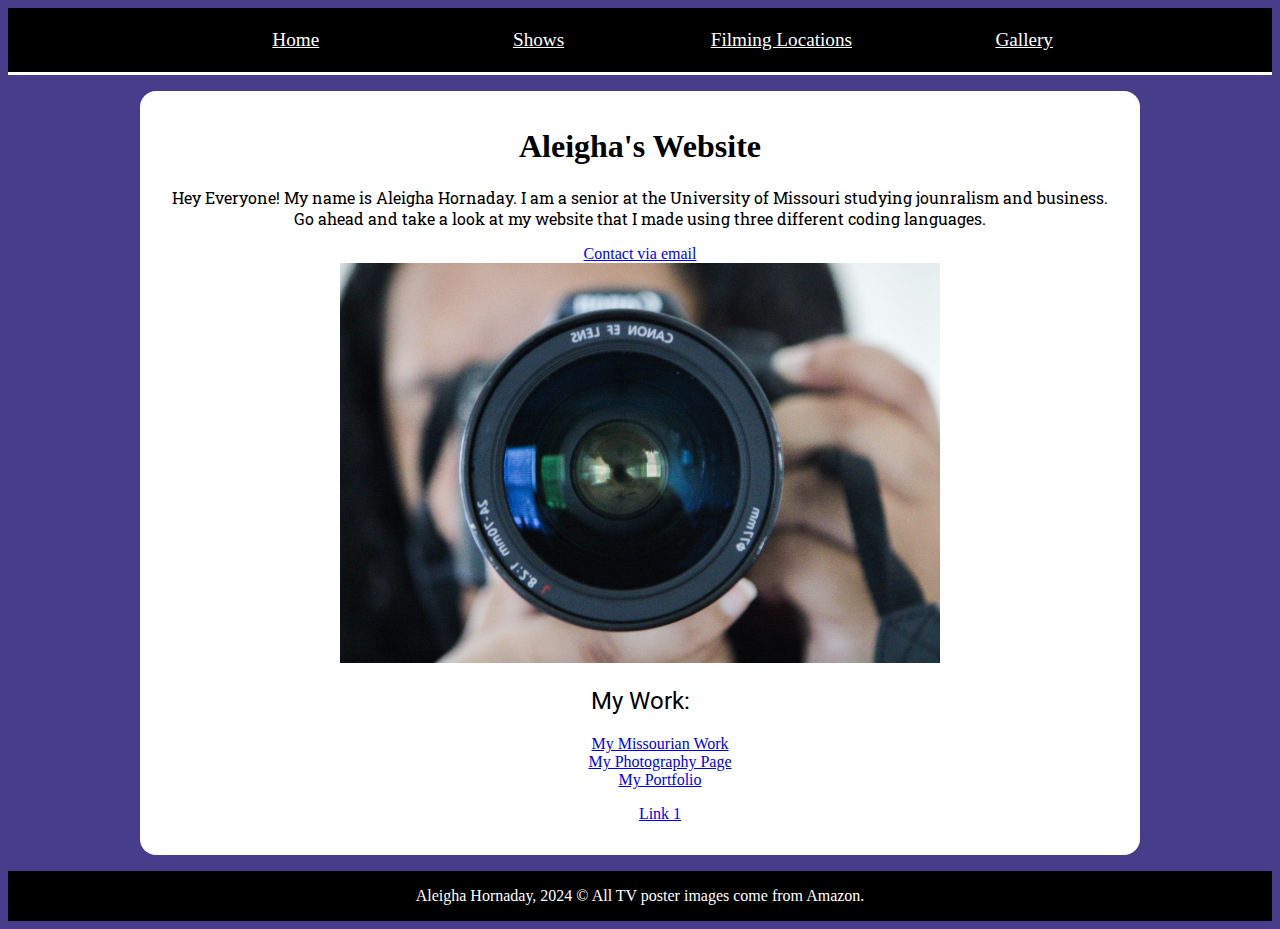
<file: index.html>
<!DOCTYPE html>
<html lang="en">
<head>
    <meta charset="UTF-8">
    <meta name="viewport" content="width=device-width, initial-scale=1.0">
    <title> Aleigha Hornaday's Page </title>
     <link rel="stylesheet" href="css/final-style.css">
    <link rel="preconnect" href="https://fonts.googleapis.com">
<link rel="preconnect" href="https://fonts.googleapis.com">
<link rel="preconnect" href="https://fonts.gstatic.com" crossorigin>
<link href="https://fonts.googleapis.com/css2?family=Merriweather:ital,wght@0,300;0,400;0,700;0,900;1,300;1,400;1,700;1,900&family=Roboto+Slab:wght@100..900&family=Roboto:ital,wght@0,100;0,300;0,400;0,500;0,700;0,900;1,100;1,300;1,400;1,500;1,700;1,900&display=swap" rel="stylesheet">
</head>
<a class="skip-link" href="#content">Skip to Content</a>

<body>
    <nav>
      <ul>
        <li><a href="index.html">Home</a></li>
        <li><a class="active" href="index-list.html">Shows</a></li>
        <li><a class="active" href="index-locations.html">Filming Locations</a></li>
        <li><a class="active" href="gallery.html">Gallery</a></li>
      </ul>
    </nav>
<main>
    <center>
<meta property="description" content="Index"
 <main id="content">
    <section class="Index">

    <h1>Aleigha's Website </h1>
        <link rel="preconnect" href="https://fonts.googleapis.com">
        <link rel="preconnect" href="https://fonts.gstatic.com" crossorigin>
        <link href="https://fonts.googleapis.com/css2?family=Merriweather&display=swap" rel="stylesheet">
    <p> Hey Everyone! My name is Aleigha Hornaday. I am a senior at the University of Missouri studying jounralism and business. Go ahead and take a look at my website that I made using three different coding languages. </p>
    <a href="mailto:example@thing.com"> Contact via email 
        <div class="picture-centered-text">
        <img src="img/img-01.jpeg"
        alt="Portrait of Aleigha with Camera"
        border="0"
        width="600"
        height="400">
</a>

<h2> My Work: </h2>
<ul>
    <li><a href="https://www.columbiamissourian.com/users/profile/aleigha%20hornaday/">My Missourian Work</a></li>
        <li><a href="https://www.instagram.com/leighaphotography/">My Photography Page</a></li>
        <li><a href="https://www.aleighahornaday.com">My Portfolio</a></li>
</ul>

<ul>
    <li><a href="blank.html">Link 1</a></li>
 </center>
</ul>
</main>
</body>
    <footer>Aleigha Hornaday, 2024 &copy; All TV poster images come from Amazon.</footer>  
</html>
</file>
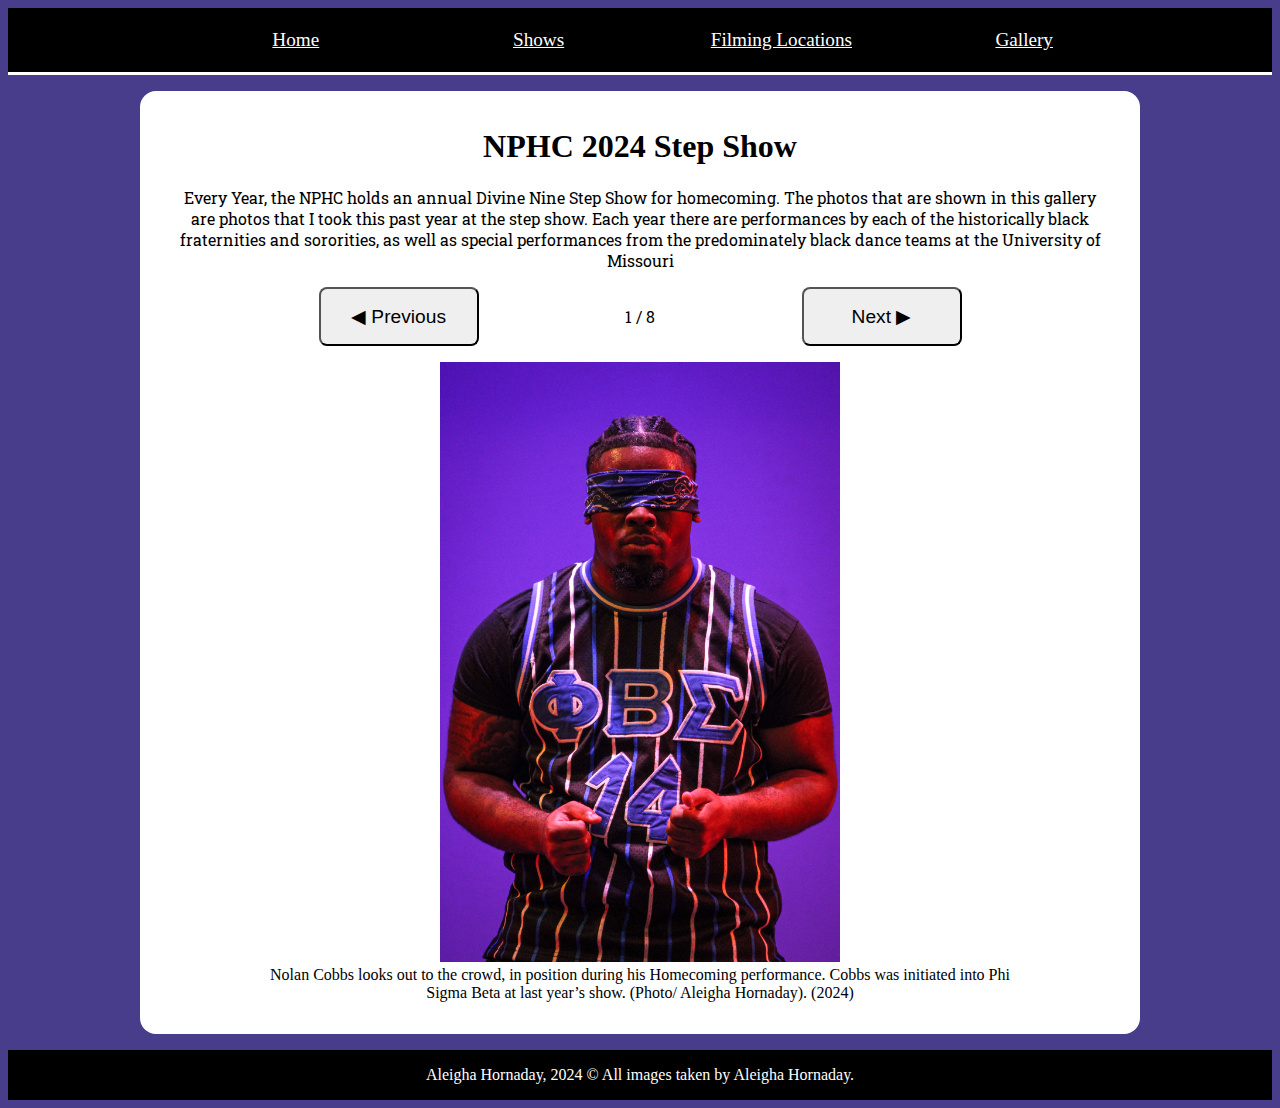
<file: gallery.html>
<!DOCTYPE html>
<html lang="en">
<head>
   <meta charset="UTF-8">
   <meta name="viewport" content="width=device-width, initial-scale=1.0">
   <meta name="author" content="Aleigha Hornaday">

    <meta property="og:image" content="img/">
    <meta property="og:image:width" content="200">
    <meta property="og:image:height" content="200">
    <meta property="og:title" content="Gallery for photo essay"> 
    <meta property="og:description" content="">
    <meta property="og:type" content="website">
    <meta property="og:url" content="">
    
    <title> NPHC 2024 Homecoming Step Show </title>
<link rel="stylesheet" href="css/final-style.css">
<link rel="preconnect" href="https://fonts.googleapis.com">
<link rel="preconnect" href="https://fonts.googleapis.com">
<link rel="preconnect" href="https://fonts.gstatic.com" crossorigin>
<link href="https://fonts.googleapis.com/css2?family=Merriweather:ital,wght@0,300;0,400;0,700;0,900;1,300;1,400;1,700;1,900&family=Roboto+Slab:wght@100..900&family=Roboto:ital,wght@0,100;0,300;0,400;0,500;0,700;0,900;1,100;1,300;1,400;1,500;1,700;1,900&display=swap" rel="stylesheet">
</head>
    
  <a class="skip-link" href="#content">Skip to Content</a>

<body>
    <center>

  <meta property="description" content="Gallery">
        
<nav>
      <ul>
        <li><a href="index.html">Home</a></li>
        <li><a class="active" href="index-list.html">Shows</a></li>
    <li><a class="active" href="index-locations.html">Filming Locations</a></li>
    <li><a class="active" href="gallery.html">Gallery</a></li>
      </ul>
    </nav>
        

    <main id="content">
        <section class="gallery">
            
    <h1>NPHC 2024 Step Show</h1>
<p> Every Year, the NPHC holds an annual Divine Nine Step Show for homecoming. The photos that are shown in this gallery are photos that I took this past year at the step show. Each year there are performances by each of the historically black fraternities and sororities, as well as special performances from the predominately black dance teams at the University of Missouri</p>
            

    <div class="button_holder">
      <button id="button_previous" class="button-start">&#9664; Previous</button>
      <p id="stepper"></p>
      <button id="button_next">Next &#9654;</button>
    </div>


    <figure class="gallery-image hideThis">

      <img src="img/Step-Show-01.jpg" alt="Member of Sigma Phi Alpha stands in position."
    border="0"
        width="400"
        height="600">
      <figcaption>
        Nolan Cobbs looks out to the crowd, in position during his Homecoming performance. Cobbs was initiated into Phi Sigma Beta at last year’s show.  (Photo/ Aleigha Hornaday).
     <time datetime="2024"> (2024)</time>
      </figcaption>
    </figure>

<figure class="gallery-image hideThis">

      <img src="img/Step-Show-02.jpg" alt="SGRHO holds a stance."
    border="0"
        width="600"
        height="400">
      <figcaption>
        Sigma Gamma Rho holds each other up in stance at the 2024 Step Show. (Photo/ Aleigha Hornaday)
     <time datetime="2024"> (2024)</time>
      </figcaption>
    </figure>

<figure class="gallery-image hideThis">

      <img src="img/Step-Show-03.jpg" alt="The Alphas perform."
    border="0"
        width="400"
        height="600">
      <figcaption>
       Members of Alpha Phi Alpha and three time step show winners, perform at the 2024 Homecoming Step Show. (Photo/ Aleigha Hornaday)
     <time datetime="2024"> (2024)</time>
      </figcaption>
    </figure>

<figure class="gallery-image hideThis">

      <img src="img/Step-Show-04.jpg" alt="The Zetas lift a member in the air."
    border="0"
        width="600"
        height="400">
      <figcaption>
       Members of the Chi Kappa Zetas perform at the 2024 show for the first time ever. The Zetas placed second for the sororities. (Photo/ Aleigha Hornaday)
     <time datetime="2024"> (2024)</time>
      </figcaption>
    </figure>

<figure class="gallery-image hideThis">

      <img src="img/Step-Show-05.jpg" alt="Deltas get in formation."
    border="0"
        width="400"
        height="600">
      <figcaption>
       The Delta Sigma Theta Sorority gets in formation at the end of their performance. (Photo/ Aleigha Hornaday)
     <time datetime="2024"> (2024)</time>
      </figcaption>
    </figure>

<figure class="gallery-image hideThis">

      <img src="img/Step-Show-06.jpg" alt="Dance team takes the stage."
    border="0"
        width="600"
        height="400">
      <figcaption>
      Cianna Hernandez takes the stage with her dance team at Mizzou called FYE. Freestyle Your Expression is one of the two predominantly black dance teams at the university. (Photo/ Aleigha Hornaday)
     <time datetime="2024"> (2024)</time>
      </figcaption>
    </figure>

<figure class="gallery-image hideThis">

      <img src="img/Step-Show-07.jpg" alt="ZouShake takes the stage."
    border="0"
        width="400"
        height="600">
      <figcaption>
      Brianna Davis takes the stage with ZouShake, another pom/dance team at Mizzou. Zoushake does perfomances on campus and at other schools and participates in annual events like the Homecoming show and the end of the year yard show. (Photo/ Aleigha Hornaday)
     <time datetime="2024"> (2024)</time>
      </figcaption>
    </figure>

<figure class="gallery-image hideThis">

      <img src="img/Step-Show-08.jpg" alt="Nupes Stroll."
    border="0"
        width="600"
        height="400">
      <figcaption>
      Members of Kappa Alpha Psi, better known as the Nupes, take the stage with their iconic stroll. (Photo/ Aleigha Hornaday)
     <time datetime="2024"> (2024)</time>
      </figcaption>
    </figure>

            
    </section>

<script type="text/javascript" src="js/gallery.js"></script>
            
</a>
            
</main>
</body>
<footer>Aleigha Hornaday, 2024 &copy; All images taken by Aleigha Hornaday.</footer>  
</html>
</file>
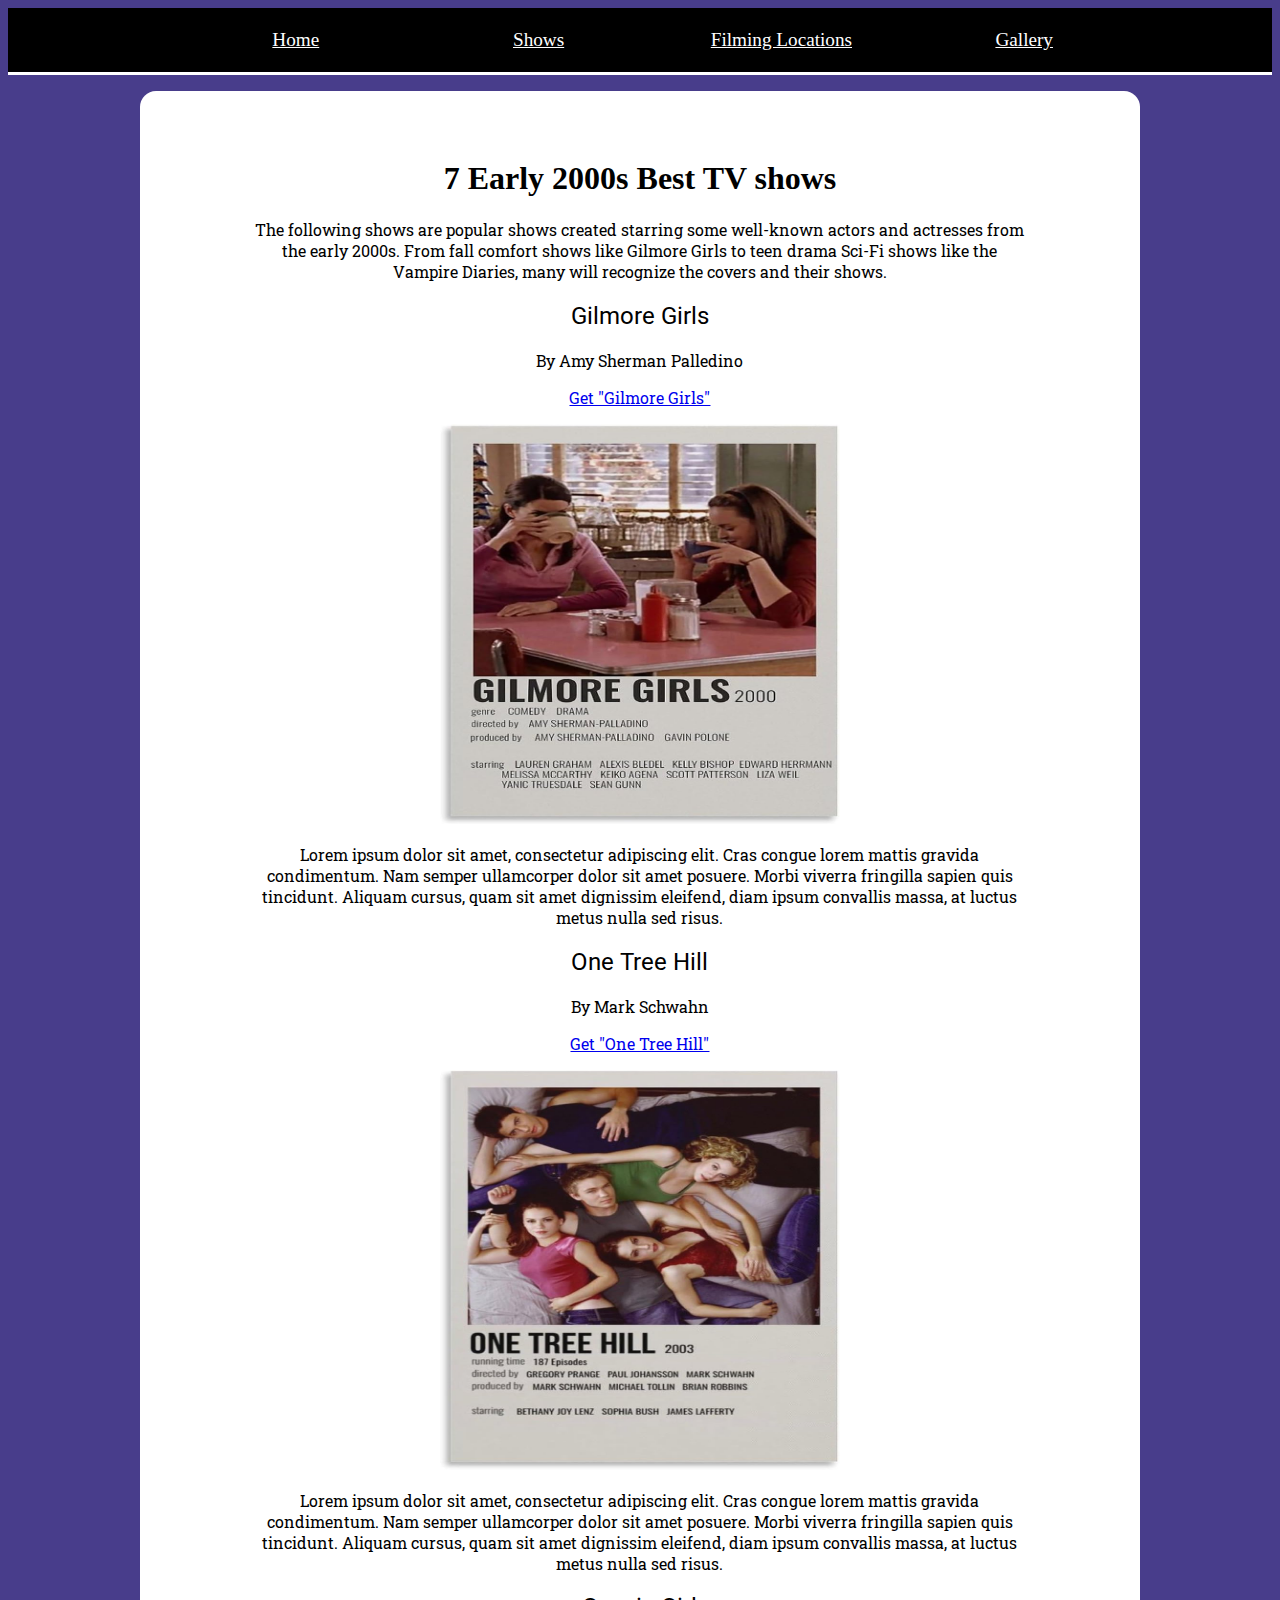
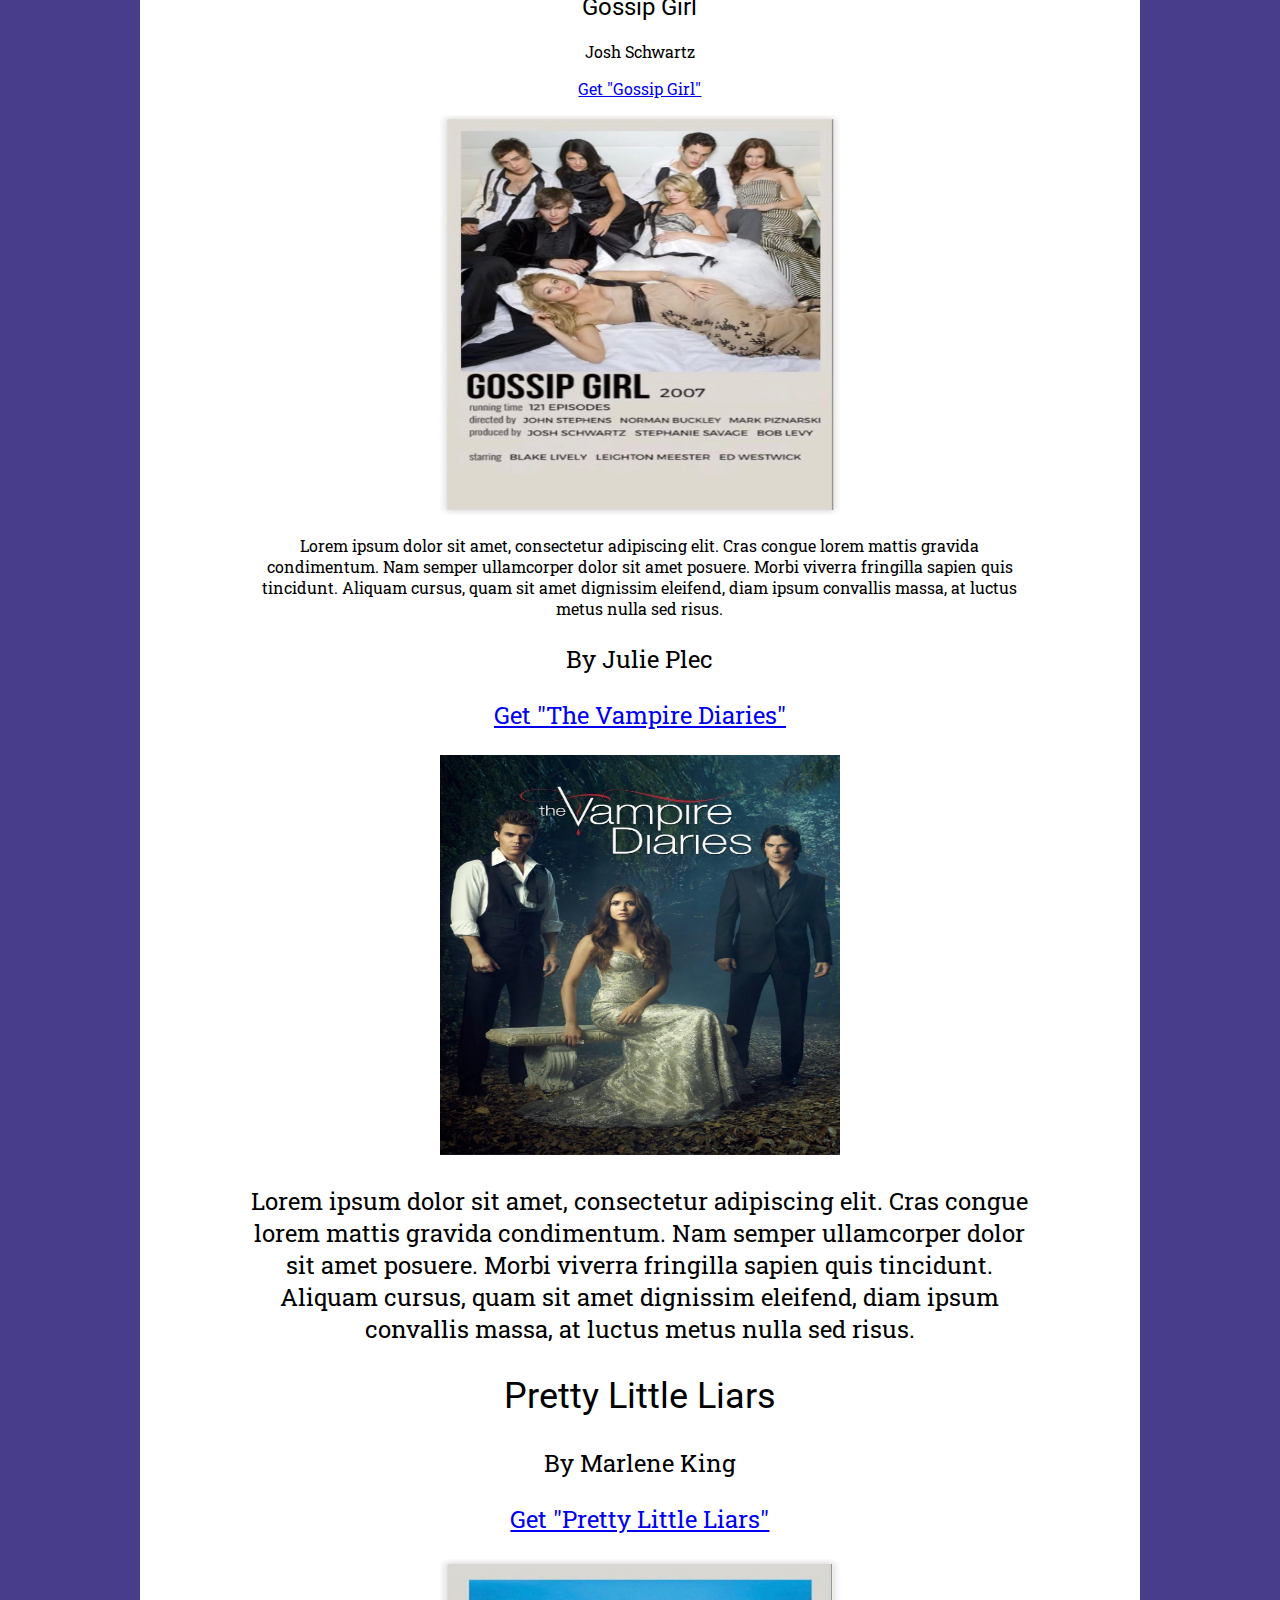
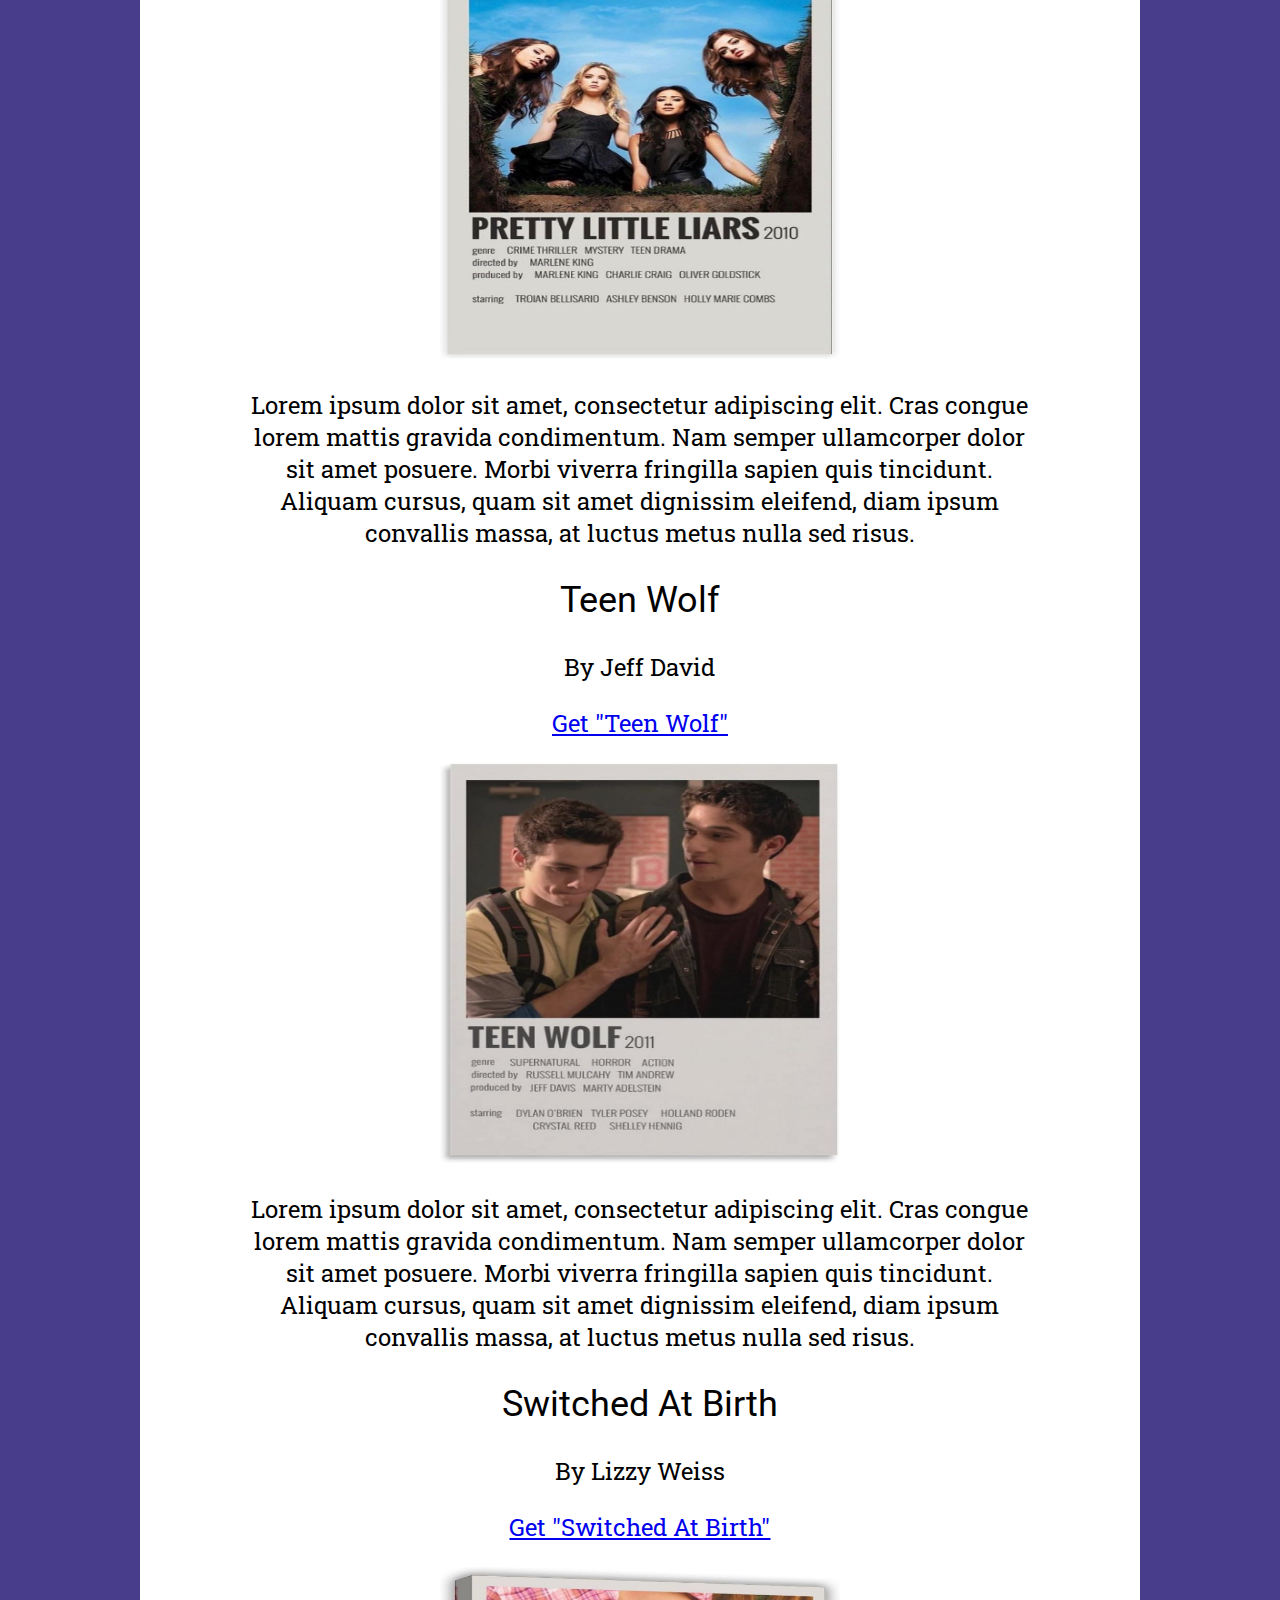
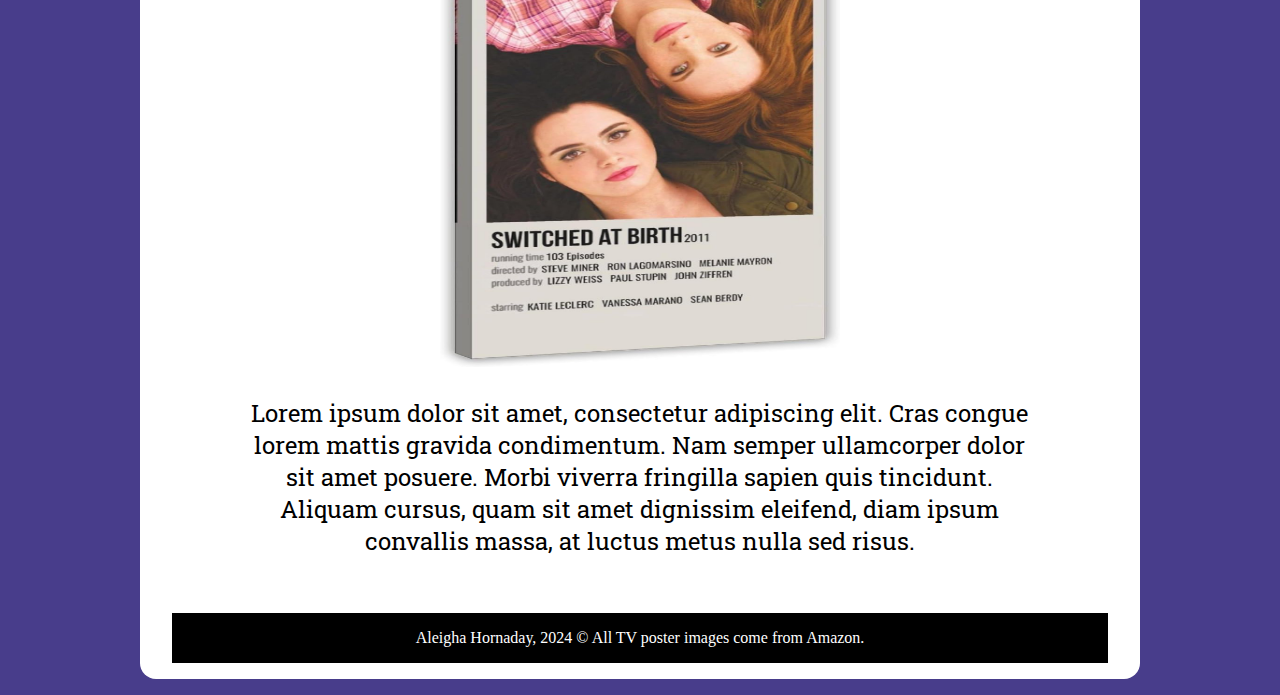
<file: index-list.html>
<!DOCTYPE html>
<html lang="en">
<head>
    <meta charset="UTF-8">
    <meta name="viewport" content="width=device-width, initial-scale=1.0">
    <title> Early 2000s Best TV shows </title>
     <link rel="stylesheet" href="css/final-style.css">
    <link rel="preconnect" href="https://fonts.googleapis.com">
<link rel="preconnect" href="https://fonts.googleapis.com">
<link rel="preconnect" href="https://fonts.gstatic.com" crossorigin>
<link href="https://fonts.googleapis.com/css2?family=Merriweather:ital,wght@0,300;0,400;0,700;0,900;1,300;1,400;1,700;1,900&family=Roboto+Slab:wght@100..900&family=Roboto:ital,wght@0,100;0,300;0,400;0,500;0,700;0,900;1,100;1,300;1,400;1,500;1,700;1,900&display=swap" rel="stylesheet">
</head>
<a class="skip-link" href="#content">Skip to Content</a>

<body>
    <center>

 <meta property="description" content="List">
        
<nav>
      <ul>
        <li><a href="index.html">Home</a></li>
        <li><a class="active" href="index-list.html">Shows</a></li>
        <li><a class="active" href="index-locations.html">Filming Locations</a></li>
    <li><a class="active" href="gallery.html">Gallery</a></li>
      </ul>
    </nav>
<main id="content">
    <section class="list">
<main>
    <h1> 7 Early 2000s Best TV shows </h1>
        <link rel="preconnect" href="https://fonts.googleapis.com">
        <link rel="preconnect" href="https://fonts.gstatic.com" crossorigin>
        <link href="https://fonts.googleapis.com/css2?family=Merriweather&display=swap" rel="stylesheet">
    <p> The following shows are popular shows created starring some well-known actors and actresses from the early 2000s. From fall comfort shows  like Gilmore Girls  to teen drama Sci-Fi shows like the Vampire Diaries, many will recognize the covers and their shows. </p>
        
<h2> Gilmore Girls </h2>
        <p>By Amy Sherman Palledino</p>
         <p><a href="https://www.amazon.com/gilmore-girlstvposter">Get "Gilmore Girls"</a></p>
        <div class="picture-centered-text">
        <img src="img/TV-show-01.jpg"
        alt="Gilmore Girls TV poster"
        border="0"
        width="400"
        height="400">
<p> Lorem ipsum dolor sit amet, consectetur adipiscing elit. Cras congue lorem mattis gravida condimentum. Nam semper ullamcorper dolor sit amet posuere. Morbi viverra fringilla sapien quis tincidunt. Aliquam cursus, quam sit amet dignissim eleifend, diam ipsum convallis massa, at luctus metus nulla sed risus. </p>    

<h2> One Tree Hill </h2>
        <p>By Mark Schwahn </p>
         <p><a href="https://www.amazon.com/one-tree-hill-tvposter">Get "One Tree Hill"</a></p>
        <div class="picture-centered-text">
        <img src="img/TV-show-02.jpg"
        alt="One Tree Hill TV Poster"
        border="0"
        width="400"
        height="400">
    <p> Lorem ipsum dolor sit amet, consectetur adipiscing elit. Cras congue lorem mattis gravida condimentum. Nam semper ullamcorper dolor sit amet posuere. Morbi viverra fringilla sapien quis tincidunt. Aliquam cursus, quam sit amet dignissim eleifend, diam ipsum convallis massa, at luctus metus nulla sed risus. </p>

<h2> Gossip Girl </h2>
        <p>Josh Schwartz</p>
         <p><a href="https://www.amazon.com/gossip-girl-tvposter">Get "Gossip Girl"</a></p>
        <div class="picture-centered-text">
        <img src="img/TV-show-03.jpg"
        alt="Gossip Girl TV poster"
        border="0"
        width="400"
        height="400">
    <p> Lorem ipsum dolor sit amet, consectetur adipiscing elit. Cras congue lorem mattis gravida condimentum. Nam semper ullamcorper dolor sit amet posuere. Morbi viverra fringilla sapien quis tincidunt. Aliquam cursus, quam sit amet dignissim eleifend, diam ipsum convallis massa, at luctus metus nulla sed risus. </p>

<h2 The Vampire Diaries </h2>
        <p>By Julie Plec</p>
         <p><a href="https://www.amazon.com/vampire-diaries-tvposter">Get "The Vampire Diaries"</a></p>
        <div class="picture-centered-text">
        <img src="img/TV-show-04.jpg"
        alt="The Vampire Diaries TV poster"
        border="0"
        width="400"
        height="400">
    <p> Lorem ipsum dolor sit amet, consectetur adipiscing elit. Cras congue lorem mattis gravida condimentum. Nam semper ullamcorper dolor sit amet posuere. Morbi viverra fringilla sapien quis tincidunt. Aliquam cursus, quam sit amet dignissim eleifend, diam ipsum convallis massa, at luctus metus nulla sed risus. </p>

<h2> Pretty Little Liars </h2>
        <p>By Marlene King</p>
         <p><a href="https://www.amazon.com/pretty-little-liars-tvposter">Get "Pretty Little Liars"</a></p>
        <div class="picture-centered-text">
        <img src="img/TV-show-05.jpg"
        alt="Pretty Little Liars TV poster"
        border="0"
        width="400"
        height="400">
    <p> Lorem ipsum dolor sit amet, consectetur adipiscing elit. Cras congue lorem mattis gravida condimentum. Nam semper ullamcorper dolor sit amet posuere. Morbi viverra fringilla sapien quis tincidunt. Aliquam cursus, quam sit amet dignissim eleifend, diam ipsum convallis massa, at luctus metus nulla sed risus. </p>

<h2> Teen Wolf </h2>
        <p>By Jeff David</p>
         <p><a href="https://www.amazon.com/teen-wolf-tvposter">Get "Teen Wolf"</a></p>
        <div class="picture-centered-text">
        <img src="img/TV-show-06.jpg"
        alt="Teen Wolf TV poster"
        border="0"
        width="400"
        height="400">
    <p> Lorem ipsum dolor sit amet, consectetur adipiscing elit. Cras congue lorem mattis gravida condimentum. Nam semper ullamcorper dolor sit amet posuere. Morbi viverra fringilla sapien quis tincidunt. Aliquam cursus, quam sit amet dignissim eleifend, diam ipsum convallis massa, at luctus metus nulla sed risus. </p>

<h2> Switched At Birth </h2>
        <p>By Lizzy Weiss</p>
         <p><a href="https://www.amazon.com/switched-at-birth-tvposter">Get "Switched At Birth"</a></p>
        <div class="picture-centered-text">
        <img src="img/TV-show-07.jpg"
        alt="Switched At Birth TV poster"
        border="0"
        width="400"
        height="400">
    <p> Lorem ipsum dolor sit amet, consectetur adipiscing elit. Cras congue lorem mattis gravida condimentum. Nam semper ullamcorper dolor sit amet posuere. Morbi viverra fringilla sapien quis tincidunt. Aliquam cursus, quam sit amet dignissim eleifend, diam ipsum convallis massa, at luctus metus nulla sed risus. </p>
     
            
</a>
            
</main>
</body>
<footer>Aleigha Hornaday, 2024 &copy; All TV poster images come from Amazon.</footer>  
</html>
</file>
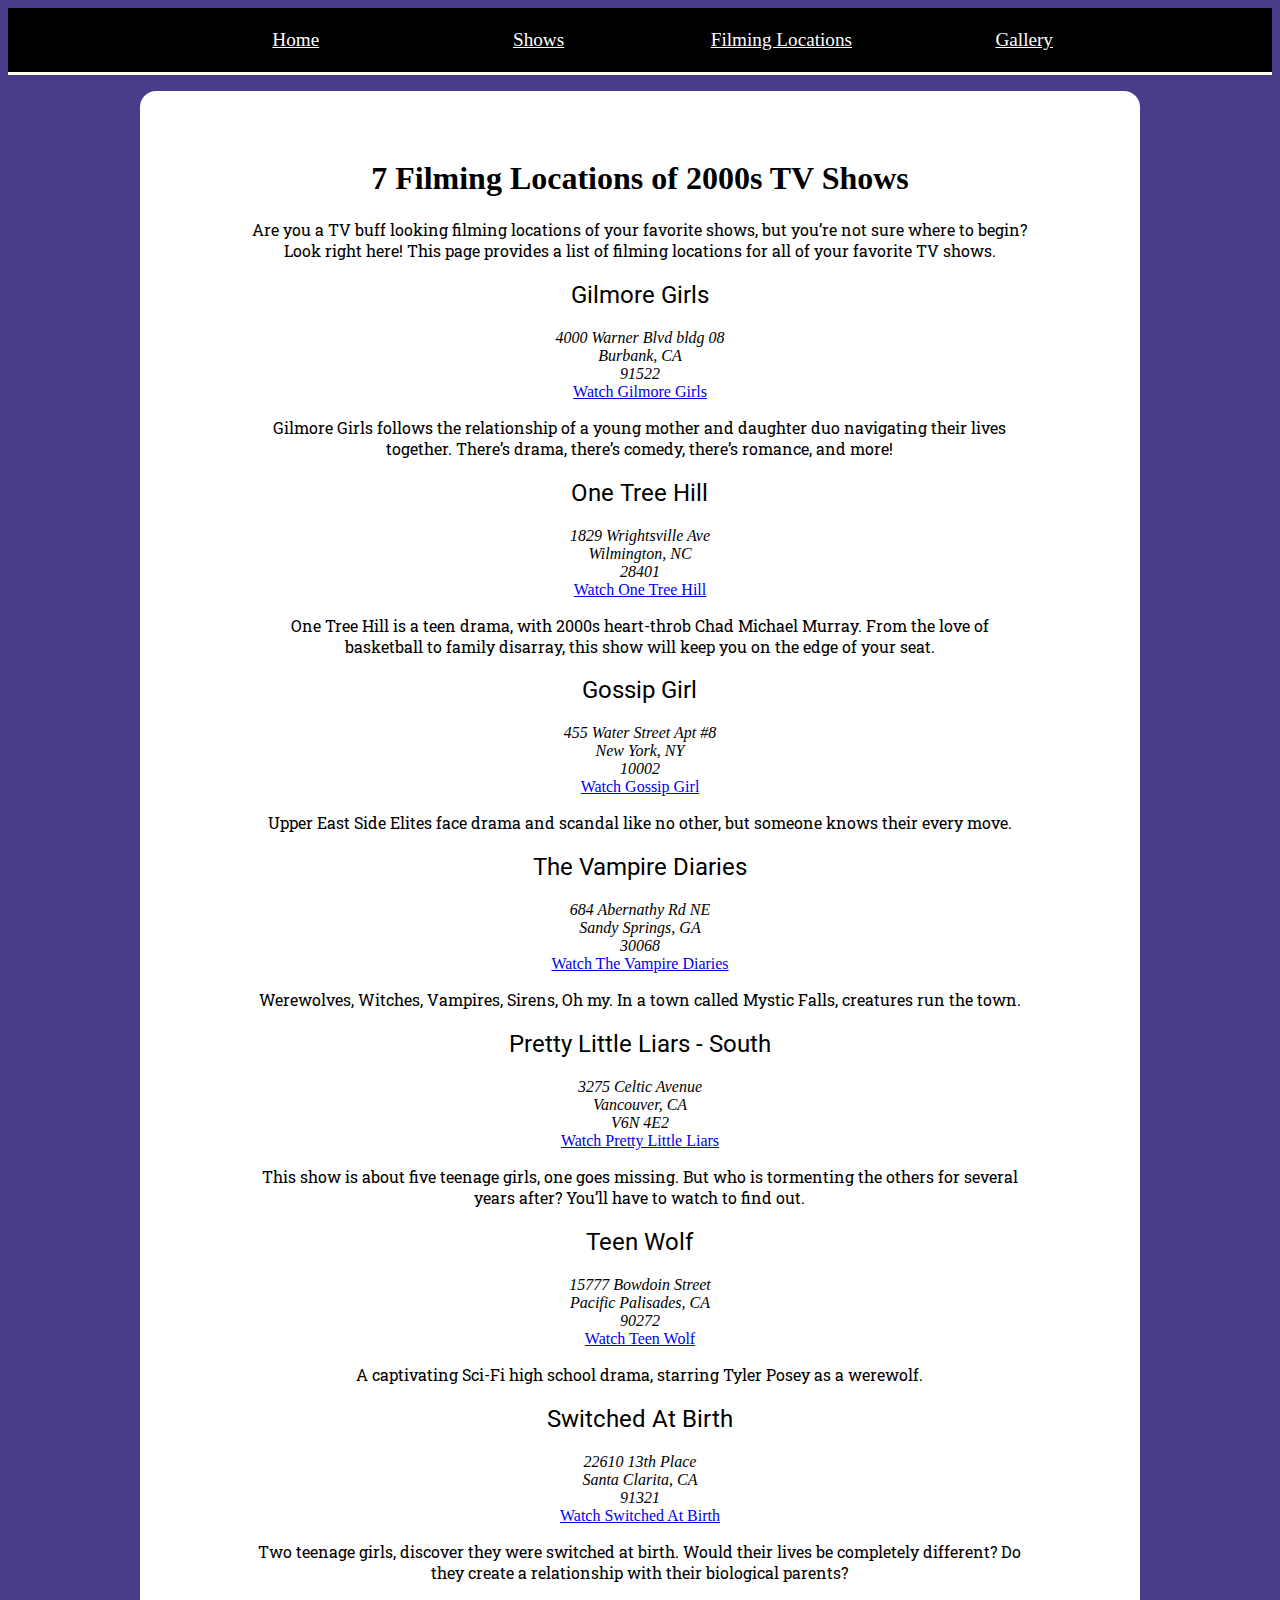
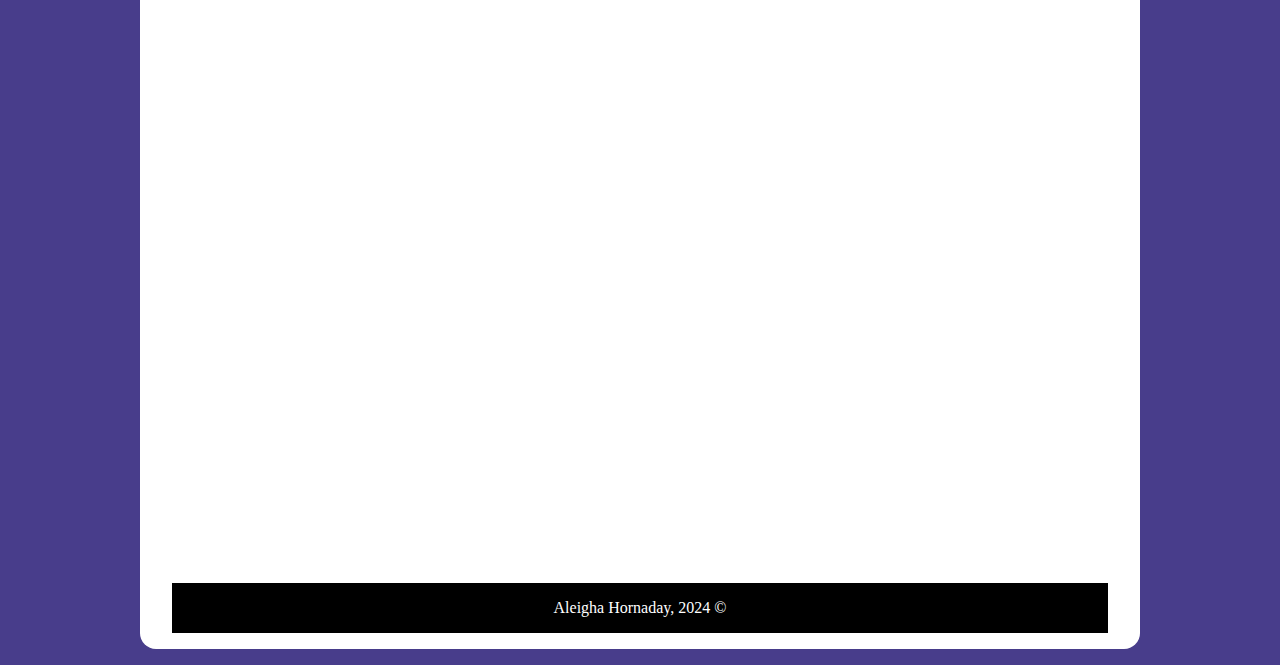
<file: index-locations.html>
<!DOCTYPE html>
<html lang="en">
<head>
    <meta charset="UTF-8">
    <meta name="viewport" content="width=device-width, initial-scale=1.0">
    <title> Locations of Early 2000s Tv Shows </title>
     <link rel="stylesheet" href="css/final-style.css">
    <link rel="preconnect" href="https://fonts.googleapis.com">
<link rel="preconnect" href="https://fonts.googleapis.com">
<link rel="preconnect" href="https://fonts.gstatic.com" crossorigin>
<link href="https://fonts.googleapis.com/css2?family=Merriweather:ital,wght@0,300;0,400;0,700;0,900;1,300;1,400;1,700;1,900&family=Roboto+Slab:wght@100..900&family=Roboto:ital,wght@0,100;0,300;0,400;0,500;0,700;0,900;1,100;1,300;1,400;1,500;1,700;1,900&display=swap" rel="stylesheet">
</head>

<a class="skip-link" href="#content">Skip to Content</a>
    
<body>
    <center>

 <meta property="description" content="Locations">
        
<nav>
      <ul>
        <li><a href="index.html">Home</a></li>
        <li><a class="active" href="index-list.html">Shows</a></li>
    <li><a class="active" href="index-locations.html">Filming Locations</a></li>
    <li><a class="active" href="gallery.html">Gallery</a></li>
      </ul>
    </nav>
<main id="content">
    <section class="Locations">
<main>
    <h1> 7 Filming Locations of 2000s TV Shows </h1>
        <link rel="preconnect" href="https://fonts.googleapis.com">
        <link rel="preconnect" href="https://fonts.gstatic.com" crossorigin>
        <link href="https://fonts.googleapis.com/css2?family=Merriweather&display=swap" rel="stylesheet">
    <p> Are you a TV buff looking filming locations of your favorite shows, but you’re not sure where to begin? Look right here! This page provides a list of filming locations for all of your favorite TV shows. 
 </p>
 <section class="location-holder">
                <div class="text-holder">
                    <h2>Gilmore Girls</h2>
                    <address>
                        4000 Warner Blvd bldg 08 <br>
                        Burbank, CA<br>
                        91522<br>
                    </address>
                    <a href="https://www.netflix.com/gilmore-girls">Watch Gilmore Girls</a>
                    <p>Gilmore Girls follows the relationship of a young mother and daughter duo navigating their lives together. There’s drama, there’s comedy, there’s romance, and more! </p>
                </div>
            </section>
<section class="location-holder">
                <div class="text-holder">
                    <h2>One Tree Hill</h2>
                    <address>
                        1829 Wrightsville Ave<br>
                        Wilmington, NC<br>
                        28401<br>
</a>
                    </address>
                    <a href="https://play.max.com/one-tree-hill">Watch One Tree Hill</a>
                    <p>One Tree Hill is a teen drama, with 2000s heart-throb Chad Michael Murray. From the love of basketball to family disarray, this show will keep you on the edge of your seat.
</p>
                </div>
            </section>
<section class="location-holder">
                <div class="text-holder">
                    <h2>Gossip Girl</h2>
                    <address>
                        455 Water Street Apt #8<br>
                        New York, NY<br>
                        10002<br>
                    </address>
                    <a href="https://play.max.com/gossip-girl">Watch Gossip Girl</a>
                    <p>Upper East Side Elites face drama and scandal like no other, but someone knows their every move.</p>
                </div>
            </section>
<section class="location-holder">
                <div class="text-holder">
                    <h2>The Vampire Diaries </h2>
                    <address>
                        684 Abernathy Rd NE<br>
                        Sandy Springs, GA<br>
                        30068<br>
                    </address>
                    <a href="https://play.max.com/the-vampire-diaries">Watch The Vampire Diaries</a>
                    <p>Werewolves, Witches, Vampires, Sirens, Oh my. In a town called Mystic Falls, creatures run the town.</p>
                </div>
            </section>
<section class="location-holder">
                <div class="text-holder">
                    <h2>Pretty Little Liars - South</h2>
                    <address>
                        3275 Celtic Avenue<br>
                        Vancouver, CA<br>
                        V6N 4E2<br>
                    </address>
                    <a href="https://play.max.com/pretty-little-liars">Watch Pretty Little Liars</a>
                    <p>This show is about five teenage girls, one goes missing. But who is tormenting the others for several years after? You’ll have to watch to find out.</p>
                </div>
            </section>  
<section class="location-holder">
                <div class="text-holder">
                    <h2>Teen Wolf</h2>
                    <address>
                        15777 Bowdoin Street<br>
                        Pacific Palisades, CA<br>
                        90272<br>
                    </address>
                    <a href="https://www.hulu.com/teen-wolf">Watch Teen Wolf</a>
                    <p>A captivating Sci-Fi high school drama, starring Tyler Posey as a werewolf.
</p>
                </div>
            </section>  
<section class="location-holder">
                <div class="text-holder">
                    <h2>Switched At Birth</h2>
                    <address>
                        22610 13th Place<br>
                        Santa Clarita, CA<br>
                        91321<br>
                    </address>
                    <a href="https://www.hulu.com/switched-at-birth">Watch Switched At Birth</a>
                    <p>Two teenage girls, discover they were switched at birth. Would their lives be completely different? Do they create a relationship with their biological parents?
</p>
                </div>
            </section> 
<iframe title="Filming Locations of Early 2000s Shows" aria-label="Map" id="datawrapper-chart-IeW9H" src="https://datawrapper.dwcdn.net/IeW9H/1/" scrolling="no" frameborder="0" style="width: 0; min-width: 100% !important; border: none;" height="548" data-external="1"></iframe><script type="text/javascript">!function(){"use strict";window.addEventListener("message",(function(a){if(void 0!==a.data["datawrapper-height"]){var e=document.querySelectorAll("iframe");for(var t in a.data["datawrapper-height"])for(var r=0;r<e.length;r++)if(e[r].contentWindow===a.source){var i=a.data["datawrapper-height"][t]+"px";e[r].style.height=i}}}))}();
</script>
    
</main>
</body>
<footer>Aleigha Hornaday, 2024 &copy;</footer>  
</html>
</file>
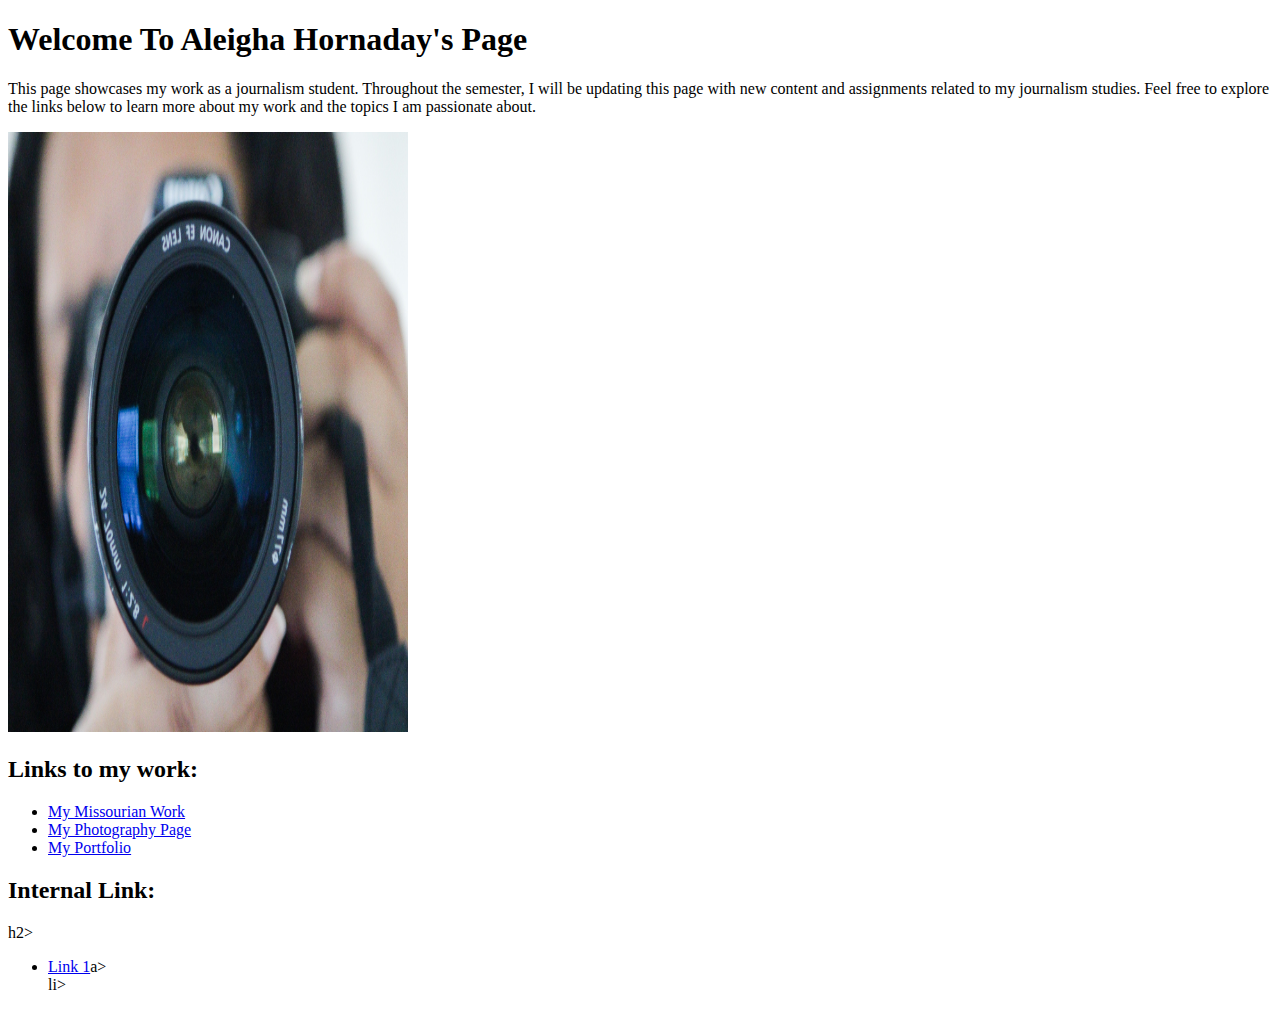
<file: old-index.html>
<!DOCTYPE html>
<html lang="en">
<head>
    <meta charset="UTF-8">
    <meta name="viewport" content="width=device-width, initial-scale=1.0">
    <title>Aleigha Hornaday's Page</title>
</head>
<body>
    <h1>Welcome To Aleigha Hornaday's Page </h1>
    <p>This page showcases my work as a journalism student. Throughout the semester, I will be updating this page with new content and assignments related to my journalism studies. Feel free to explore the links below to learn more about my work and the topics I am passionate about.</p>
</p>
<a href="mailto:ajh4r8@umsystem.edu">
        <img src="img/img-01.jpeg"
        alt="portrait of Aleigha with camera"
        width="400"
        height="600">
         </a>
    <h2> Links to my work: </h2>
    <ul>
        <li><a href="https://www.columbiamissourian.com/users/profile/aleigha%20hornaday/">My Missourian Work</a></li>
        <li><a href="https://www.instagram.com/leighaphotography/">My Photography Page</a></li>
        <li><a href="https://www.aleighahornaday.com">My Portfolio</a></li>
    </ul>
    <h2> Internal Link: </h2>h2>
    <ul>
        <li><a href="blank.html">Link 1</a>a></li>li>
</ul>
</body>
</html>
</file>
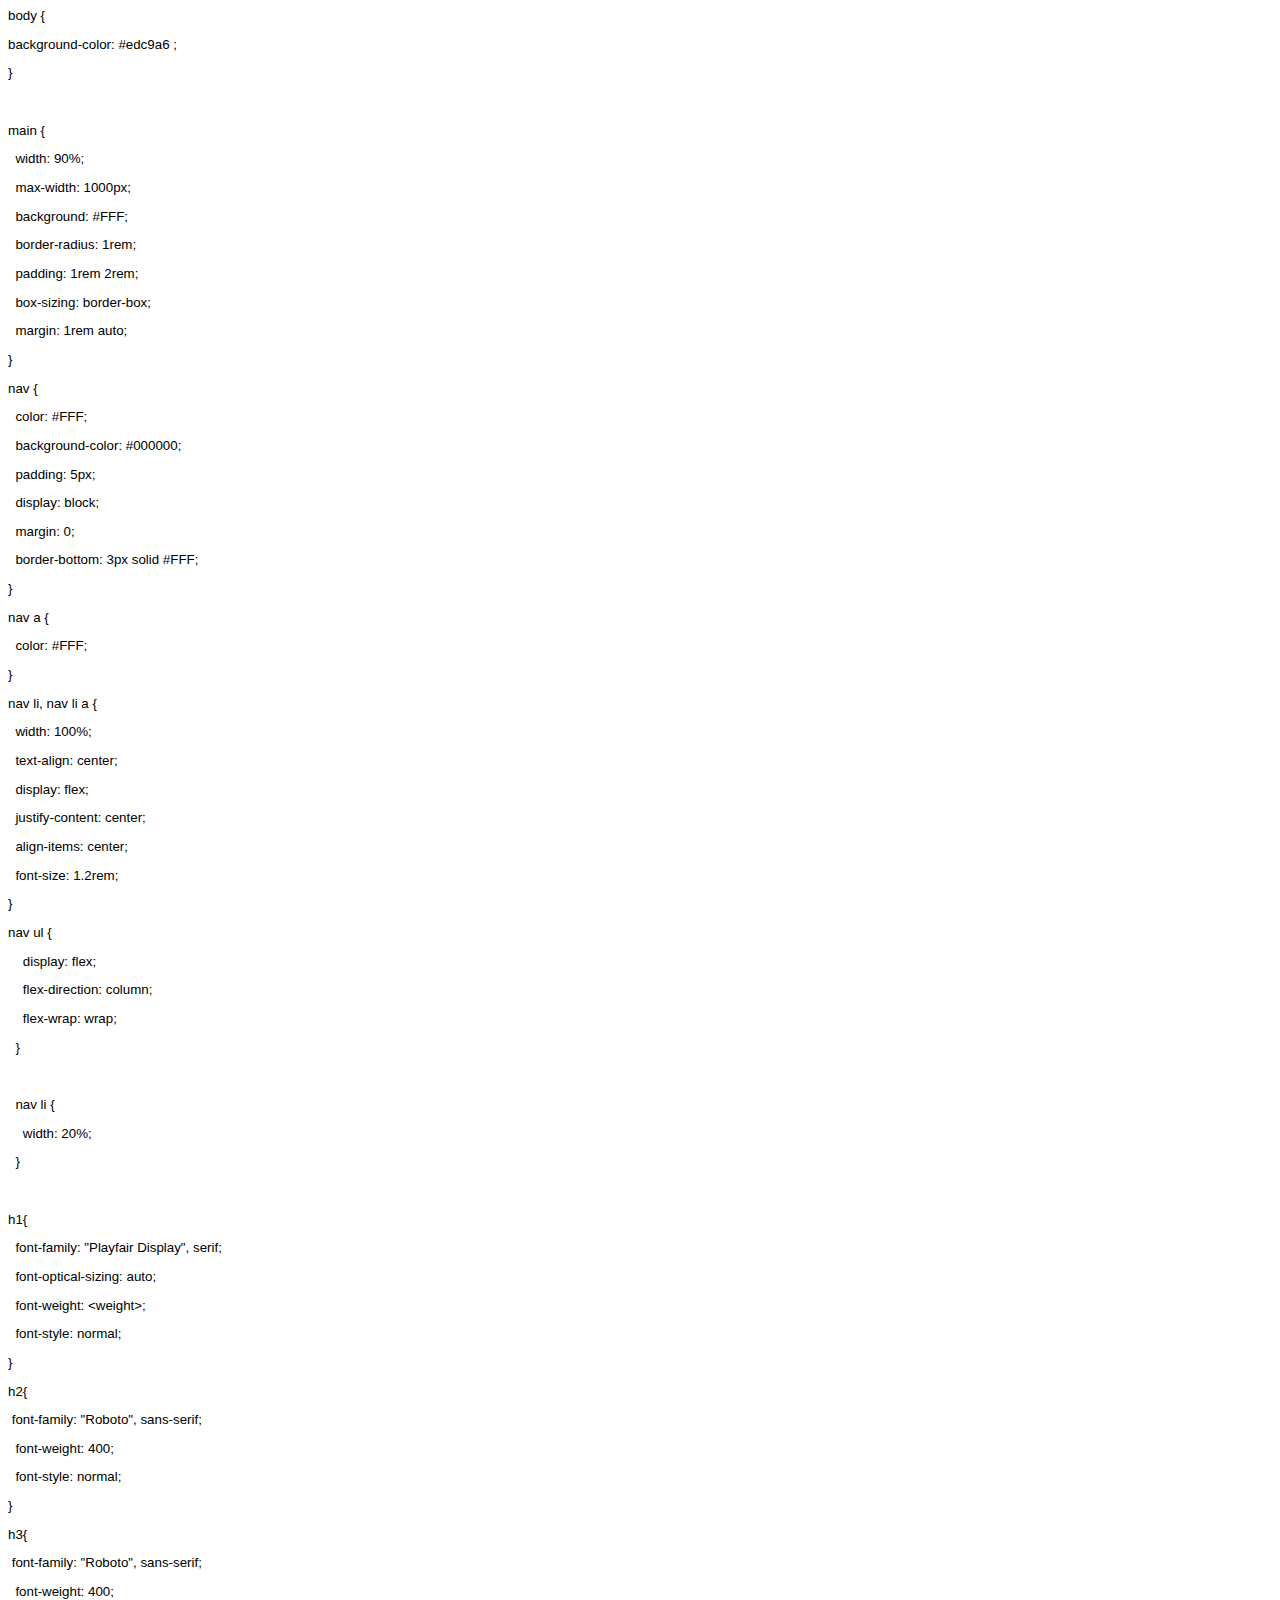
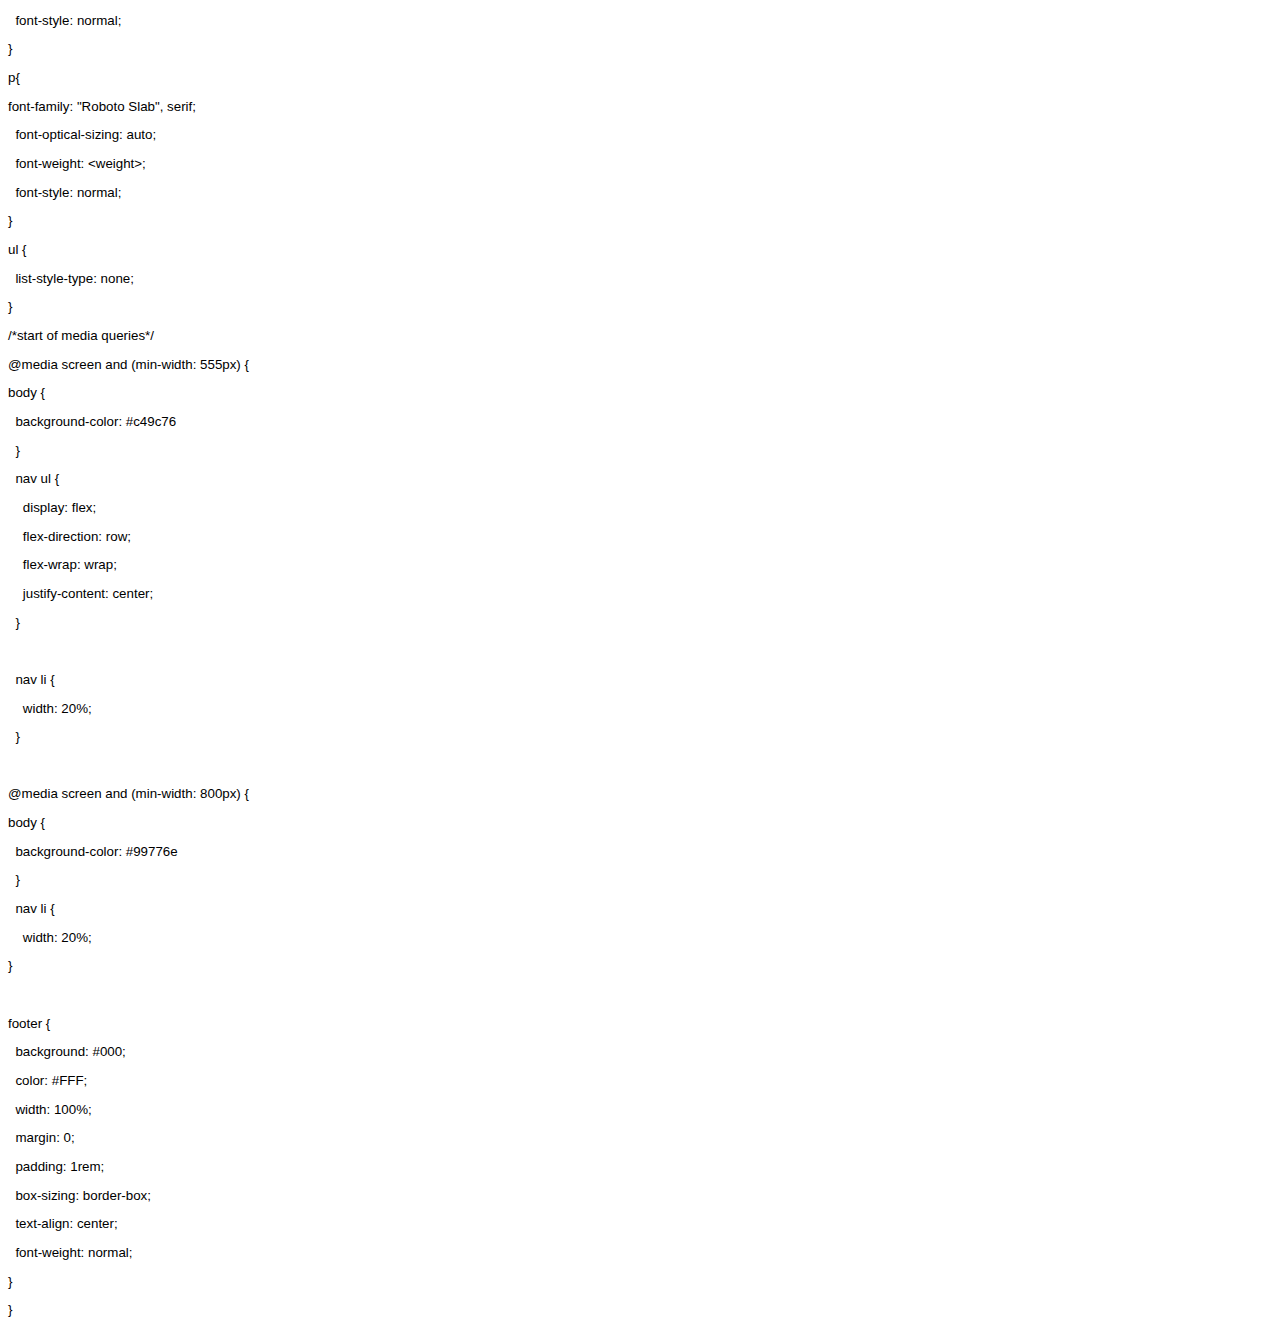
<file: css/style-locations.css.html>
<html xmlns:v="urn:schemas-microsoft-com:vml"
xmlns:o="urn:schemas-microsoft-com:office:office"
xmlns:w="urn:schemas-microsoft-com:office:word"
xmlns:m="http://schemas.microsoft.com/office/2004/12/omml"
xmlns="http://www.w3.org/TR/REC-html40">

<head>
<meta http-equiv=Content-Type content="text/html; charset=utf-8">
<meta name=ProgId content=Word.Document>
<meta name=Generator content="Microsoft Word 15">
<meta name=Originator content="Microsoft Word 15">
<link rel=File-List href="style-locations.css.fld/filelist.xml">
<!--[if gte mso 9]><xml>
 <o:DocumentProperties>
  <o:Author>Hornaday, Aleigha (MU-Student)</o:Author>
  <o:LastAuthor>Hornaday, Aleigha (MU-Student)</o:LastAuthor>
  <o:Revision>1</o:Revision>
  <o:TotalTime>2</o:TotalTime>
  <o:Created>2024-11-21T14:21:00Z</o:Created>
  <o:LastSaved>2024-11-21T14:24:00Z</o:LastSaved>
  <o:Pages>4</o:Pages>
  <o:Words>234</o:Words>
  <o:Characters>1337</o:Characters>
  <o:Lines>11</o:Lines>
  <o:Paragraphs>3</o:Paragraphs>
  <o:CharactersWithSpaces>1568</o:CharactersWithSpaces>
  <o:Version>16.00</o:Version>
 </o:DocumentProperties>
 <o:OfficeDocumentSettings>
  <o:AllowPNG/>
 </o:OfficeDocumentSettings>
</xml><![endif]-->
<link rel=themeData href="style-locations.css.fld/themedata.thmx">
<link rel=colorSchemeMapping
href="style-locations.css.fld/colorschememapping.xml">
<!--[if gte mso 9]><xml>
 <w:WordDocument>
  <w:SpellingState>Clean</w:SpellingState>
  <w:GrammarState>Clean</w:GrammarState>
  <w:TrackMoves>false</w:TrackMoves>
  <w:TrackFormatting/>
  <w:PunctuationKerning/>
  <w:ValidateAgainstSchemas/>
  <w:SaveIfXMLInvalid>false</w:SaveIfXMLInvalid>
  <w:IgnoreMixedContent>false</w:IgnoreMixedContent>
  <w:AlwaysShowPlaceholderText>false</w:AlwaysShowPlaceholderText>
  <w:DoNotPromoteQF/>
  <w:LidThemeOther>EN-US</w:LidThemeOther>
  <w:LidThemeAsian>X-NONE</w:LidThemeAsian>
  <w:LidThemeComplexScript>X-NONE</w:LidThemeComplexScript>
  <w:Compatibility>
   <w:BreakWrappedTables/>
   <w:SnapToGridInCell/>
   <w:WrapTextWithPunct/>
   <w:UseAsianBreakRules/>
   <w:DontGrowAutofit/>
   <w:SplitPgBreakAndParaMark/>
   <w:EnableOpenTypeKerning/>
   <w:DontFlipMirrorIndents/>
   <w:OverrideTableStyleHps/>
   <w:UseFELayout/>
  </w:Compatibility>
  <m:mathPr>
   <m:mathFont m:val="Cambria Math"/>
   <m:brkBin m:val="before"/>
   <m:brkBinSub m:val="&#45;-"/>
   <m:smallFrac m:val="off"/>
   <m:dispDef/>
   <m:lMargin m:val="0"/>
   <m:rMargin m:val="0"/>
   <m:defJc m:val="centerGroup"/>
   <m:wrapIndent m:val="1440"/>
   <m:intLim m:val="subSup"/>
   <m:naryLim m:val="undOvr"/>
  </m:mathPr></w:WordDocument>
</xml><![endif]--><!--[if gte mso 9]><xml>
 <w:LatentStyles DefLockedState="false" DefUnhideWhenUsed="false"
  DefSemiHidden="false" DefQFormat="false" DefPriority="99"
  LatentStyleCount="376">
  <w:LsdException Locked="false" Priority="0" QFormat="true" Name="Normal"/>
  <w:LsdException Locked="false" Priority="9" QFormat="true" Name="heading 1"/>
  <w:LsdException Locked="false" Priority="9" SemiHidden="true"
   UnhideWhenUsed="true" QFormat="true" Name="heading 2"/>
  <w:LsdException Locked="false" Priority="9" SemiHidden="true"
   UnhideWhenUsed="true" QFormat="true" Name="heading 3"/>
  <w:LsdException Locked="false" Priority="9" SemiHidden="true"
   UnhideWhenUsed="true" QFormat="true" Name="heading 4"/>
  <w:LsdException Locked="false" Priority="9" SemiHidden="true"
   UnhideWhenUsed="true" QFormat="true" Name="heading 5"/>
  <w:LsdException Locked="false" Priority="9" SemiHidden="true"
   UnhideWhenUsed="true" QFormat="true" Name="heading 6"/>
  <w:LsdException Locked="false" Priority="9" SemiHidden="true"
   UnhideWhenUsed="true" QFormat="true" Name="heading 7"/>
  <w:LsdException Locked="false" Priority="9" SemiHidden="true"
   UnhideWhenUsed="true" QFormat="true" Name="heading 8"/>
  <w:LsdException Locked="false" Priority="9" SemiHidden="true"
   UnhideWhenUsed="true" QFormat="true" Name="heading 9"/>
  <w:LsdException Locked="false" SemiHidden="true" UnhideWhenUsed="true"
   Name="index 1"/>
  <w:LsdException Locked="false" SemiHidden="true" UnhideWhenUsed="true"
   Name="index 2"/>
  <w:LsdException Locked="false" SemiHidden="true" UnhideWhenUsed="true"
   Name="index 3"/>
  <w:LsdException Locked="false" SemiHidden="true" UnhideWhenUsed="true"
   Name="index 4"/>
  <w:LsdException Locked="false" SemiHidden="true" UnhideWhenUsed="true"
   Name="index 5"/>
  <w:LsdException Locked="false" SemiHidden="true" UnhideWhenUsed="true"
   Name="index 6"/>
  <w:LsdException Locked="false" SemiHidden="true" UnhideWhenUsed="true"
   Name="index 7"/>
  <w:LsdException Locked="false" SemiHidden="true" UnhideWhenUsed="true"
   Name="index 8"/>
  <w:LsdException Locked="false" SemiHidden="true" UnhideWhenUsed="true"
   Name="index 9"/>
  <w:LsdException Locked="false" Priority="39" SemiHidden="true"
   UnhideWhenUsed="true" Name="toc 1"/>
  <w:LsdException Locked="false" Priority="39" SemiHidden="true"
   UnhideWhenUsed="true" Name="toc 2"/>
  <w:LsdException Locked="false" Priority="39" SemiHidden="true"
   UnhideWhenUsed="true" Name="toc 3"/>
  <w:LsdException Locked="false" Priority="39" SemiHidden="true"
   UnhideWhenUsed="true" Name="toc 4"/>
  <w:LsdException Locked="false" Priority="39" SemiHidden="true"
   UnhideWhenUsed="true" Name="toc 5"/>
  <w:LsdException Locked="false" Priority="39" SemiHidden="true"
   UnhideWhenUsed="true" Name="toc 6"/>
  <w:LsdException Locked="false" Priority="39" SemiHidden="true"
   UnhideWhenUsed="true" Name="toc 7"/>
  <w:LsdException Locked="false" Priority="39" SemiHidden="true"
   UnhideWhenUsed="true" Name="toc 8"/>
  <w:LsdException Locked="false" Priority="39" SemiHidden="true"
   UnhideWhenUsed="true" Name="toc 9"/>
  <w:LsdException Locked="false" SemiHidden="true" UnhideWhenUsed="true"
   Name="Normal Indent"/>
  <w:LsdException Locked="false" SemiHidden="true" UnhideWhenUsed="true"
   Name="footnote text"/>
  <w:LsdException Locked="false" SemiHidden="true" UnhideWhenUsed="true"
   Name="annotation text"/>
  <w:LsdException Locked="false" SemiHidden="true" UnhideWhenUsed="true"
   Name="header"/>
  <w:LsdException Locked="false" SemiHidden="true" UnhideWhenUsed="true"
   Name="footer"/>
  <w:LsdException Locked="false" SemiHidden="true" UnhideWhenUsed="true"
   Name="index heading"/>
  <w:LsdException Locked="false" Priority="35" SemiHidden="true"
   UnhideWhenUsed="true" QFormat="true" Name="caption"/>
  <w:LsdException Locked="false" SemiHidden="true" UnhideWhenUsed="true"
   Name="table of figures"/>
  <w:LsdException Locked="false" SemiHidden="true" UnhideWhenUsed="true"
   Name="envelope address"/>
  <w:LsdException Locked="false" SemiHidden="true" UnhideWhenUsed="true"
   Name="envelope return"/>
  <w:LsdException Locked="false" SemiHidden="true" UnhideWhenUsed="true"
   Name="footnote reference"/>
  <w:LsdException Locked="false" SemiHidden="true" UnhideWhenUsed="true"
   Name="annotation reference"/>
  <w:LsdException Locked="false" SemiHidden="true" UnhideWhenUsed="true"
   Name="line number"/>
  <w:LsdException Locked="false" SemiHidden="true" UnhideWhenUsed="true"
   Name="page number"/>
  <w:LsdException Locked="false" SemiHidden="true" UnhideWhenUsed="true"
   Name="endnote reference"/>
  <w:LsdException Locked="false" SemiHidden="true" UnhideWhenUsed="true"
   Name="endnote text"/>
  <w:LsdException Locked="false" SemiHidden="true" UnhideWhenUsed="true"
   Name="table of authorities"/>
  <w:LsdException Locked="false" SemiHidden="true" UnhideWhenUsed="true"
   Name="macro"/>
  <w:LsdException Locked="false" SemiHidden="true" UnhideWhenUsed="true"
   Name="toa heading"/>
  <w:LsdException Locked="false" SemiHidden="true" UnhideWhenUsed="true"
   Name="List"/>
  <w:LsdException Locked="false" SemiHidden="true" UnhideWhenUsed="true"
   Name="List Bullet"/>
  <w:LsdException Locked="false" SemiHidden="true" UnhideWhenUsed="true"
   Name="List Number"/>
  <w:LsdException Locked="false" SemiHidden="true" UnhideWhenUsed="true"
   Name="List 2"/>
  <w:LsdException Locked="false" SemiHidden="true" UnhideWhenUsed="true"
   Name="List 3"/>
  <w:LsdException Locked="false" SemiHidden="true" UnhideWhenUsed="true"
   Name="List 4"/>
  <w:LsdException Locked="false" SemiHidden="true" UnhideWhenUsed="true"
   Name="List 5"/>
  <w:LsdException Locked="false" SemiHidden="true" UnhideWhenUsed="true"
   Name="List Bullet 2"/>
  <w:LsdException Locked="false" SemiHidden="true" UnhideWhenUsed="true"
   Name="List Bullet 3"/>
  <w:LsdException Locked="false" SemiHidden="true" UnhideWhenUsed="true"
   Name="List Bullet 4"/>
  <w:LsdException Locked="false" SemiHidden="true" UnhideWhenUsed="true"
   Name="List Bullet 5"/>
  <w:LsdException Locked="false" SemiHidden="true" UnhideWhenUsed="true"
   Name="List Number 2"/>
  <w:LsdException Locked="false" SemiHidden="true" UnhideWhenUsed="true"
   Name="List Number 3"/>
  <w:LsdException Locked="false" SemiHidden="true" UnhideWhenUsed="true"
   Name="List Number 4"/>
  <w:LsdException Locked="false" SemiHidden="true" UnhideWhenUsed="true"
   Name="List Number 5"/>
  <w:LsdException Locked="false" Priority="10" QFormat="true" Name="Title"/>
  <w:LsdException Locked="false" SemiHidden="true" UnhideWhenUsed="true"
   Name="Closing"/>
  <w:LsdException Locked="false" SemiHidden="true" UnhideWhenUsed="true"
   Name="Signature"/>
  <w:LsdException Locked="false" Priority="1" SemiHidden="true"
   UnhideWhenUsed="true" Name="Default Paragraph Font"/>
  <w:LsdException Locked="false" SemiHidden="true" UnhideWhenUsed="true"
   Name="Body Text"/>
  <w:LsdException Locked="false" SemiHidden="true" UnhideWhenUsed="true"
   Name="Body Text Indent"/>
  <w:LsdException Locked="false" SemiHidden="true" UnhideWhenUsed="true"
   Name="List Continue"/>
  <w:LsdException Locked="false" SemiHidden="true" UnhideWhenUsed="true"
   Name="List Continue 2"/>
  <w:LsdException Locked="false" SemiHidden="true" UnhideWhenUsed="true"
   Name="List Continue 3"/>
  <w:LsdException Locked="false" SemiHidden="true" UnhideWhenUsed="true"
   Name="List Continue 4"/>
  <w:LsdException Locked="false" SemiHidden="true" UnhideWhenUsed="true"
   Name="List Continue 5"/>
  <w:LsdException Locked="false" SemiHidden="true" UnhideWhenUsed="true"
   Name="Message Header"/>
  <w:LsdException Locked="false" Priority="11" QFormat="true" Name="Subtitle"/>
  <w:LsdException Locked="false" SemiHidden="true" UnhideWhenUsed="true"
   Name="Salutation"/>
  <w:LsdException Locked="false" SemiHidden="true" UnhideWhenUsed="true"
   Name="Date"/>
  <w:LsdException Locked="false" SemiHidden="true" UnhideWhenUsed="true"
   Name="Body Text First Indent"/>
  <w:LsdException Locked="false" SemiHidden="true" UnhideWhenUsed="true"
   Name="Body Text First Indent 2"/>
  <w:LsdException Locked="false" SemiHidden="true" UnhideWhenUsed="true"
   Name="Note Heading"/>
  <w:LsdException Locked="false" SemiHidden="true" UnhideWhenUsed="true"
   Name="Body Text 2"/>
  <w:LsdException Locked="false" SemiHidden="true" UnhideWhenUsed="true"
   Name="Body Text 3"/>
  <w:LsdException Locked="false" SemiHidden="true" UnhideWhenUsed="true"
   Name="Body Text Indent 2"/>
  <w:LsdException Locked="false" SemiHidden="true" UnhideWhenUsed="true"
   Name="Body Text Indent 3"/>
  <w:LsdException Locked="false" SemiHidden="true" UnhideWhenUsed="true"
   Name="Block Text"/>
  <w:LsdException Locked="false" SemiHidden="true" UnhideWhenUsed="true"
   Name="Hyperlink"/>
  <w:LsdException Locked="false" SemiHidden="true" UnhideWhenUsed="true"
   Name="FollowedHyperlink"/>
  <w:LsdException Locked="false" Priority="22" QFormat="true" Name="Strong"/>
  <w:LsdException Locked="false" Priority="20" QFormat="true" Name="Emphasis"/>
  <w:LsdException Locked="false" SemiHidden="true" UnhideWhenUsed="true"
   Name="Document Map"/>
  <w:LsdException Locked="false" SemiHidden="true" UnhideWhenUsed="true"
   Name="Plain Text"/>
  <w:LsdException Locked="false" SemiHidden="true" UnhideWhenUsed="true"
   Name="E-mail Signature"/>
  <w:LsdException Locked="false" SemiHidden="true" UnhideWhenUsed="true"
   Name="HTML Top of Form"/>
  <w:LsdException Locked="false" SemiHidden="true" UnhideWhenUsed="true"
   Name="HTML Bottom of Form"/>
  <w:LsdException Locked="false" SemiHidden="true" UnhideWhenUsed="true"
   Name="Normal (Web)"/>
  <w:LsdException Locked="false" SemiHidden="true" UnhideWhenUsed="true"
   Name="HTML Acronym"/>
  <w:LsdException Locked="false" SemiHidden="true" UnhideWhenUsed="true"
   Name="HTML Address"/>
  <w:LsdException Locked="false" SemiHidden="true" UnhideWhenUsed="true"
   Name="HTML Cite"/>
  <w:LsdException Locked="false" SemiHidden="true" UnhideWhenUsed="true"
   Name="HTML Code"/>
  <w:LsdException Locked="false" SemiHidden="true" UnhideWhenUsed="true"
   Name="HTML Definition"/>
  <w:LsdException Locked="false" SemiHidden="true" UnhideWhenUsed="true"
   Name="HTML Keyboard"/>
  <w:LsdException Locked="false" SemiHidden="true" UnhideWhenUsed="true"
   Name="HTML Preformatted"/>
  <w:LsdException Locked="false" SemiHidden="true" UnhideWhenUsed="true"
   Name="HTML Sample"/>
  <w:LsdException Locked="false" SemiHidden="true" UnhideWhenUsed="true"
   Name="HTML Typewriter"/>
  <w:LsdException Locked="false" SemiHidden="true" UnhideWhenUsed="true"
   Name="HTML Variable"/>
  <w:LsdException Locked="false" SemiHidden="true" UnhideWhenUsed="true"
   Name="Normal Table"/>
  <w:LsdException Locked="false" SemiHidden="true" UnhideWhenUsed="true"
   Name="annotation subject"/>
  <w:LsdException Locked="false" SemiHidden="true" UnhideWhenUsed="true"
   Name="No List"/>
  <w:LsdException Locked="false" SemiHidden="true" UnhideWhenUsed="true"
   Name="Outline List 1"/>
  <w:LsdException Locked="false" SemiHidden="true" UnhideWhenUsed="true"
   Name="Outline List 2"/>
  <w:LsdException Locked="false" SemiHidden="true" UnhideWhenUsed="true"
   Name="Outline List 3"/>
  <w:LsdException Locked="false" SemiHidden="true" UnhideWhenUsed="true"
   Name="Table Simple 1"/>
  <w:LsdException Locked="false" SemiHidden="true" UnhideWhenUsed="true"
   Name="Table Simple 2"/>
  <w:LsdException Locked="false" SemiHidden="true" UnhideWhenUsed="true"
   Name="Table Simple 3"/>
  <w:LsdException Locked="false" SemiHidden="true" UnhideWhenUsed="true"
   Name="Table Classic 1"/>
  <w:LsdException Locked="false" SemiHidden="true" UnhideWhenUsed="true"
   Name="Table Classic 2"/>
  <w:LsdException Locked="false" SemiHidden="true" UnhideWhenUsed="true"
   Name="Table Classic 3"/>
  <w:LsdException Locked="false" SemiHidden="true" UnhideWhenUsed="true"
   Name="Table Classic 4"/>
  <w:LsdException Locked="false" SemiHidden="true" UnhideWhenUsed="true"
   Name="Table Colorful 1"/>
  <w:LsdException Locked="false" SemiHidden="true" UnhideWhenUsed="true"
   Name="Table Colorful 2"/>
  <w:LsdException Locked="false" SemiHidden="true" UnhideWhenUsed="true"
   Name="Table Colorful 3"/>
  <w:LsdException Locked="false" SemiHidden="true" UnhideWhenUsed="true"
   Name="Table Columns 1"/>
  <w:LsdException Locked="false" SemiHidden="true" UnhideWhenUsed="true"
   Name="Table Columns 2"/>
  <w:LsdException Locked="false" SemiHidden="true" UnhideWhenUsed="true"
   Name="Table Columns 3"/>
  <w:LsdException Locked="false" SemiHidden="true" UnhideWhenUsed="true"
   Name="Table Columns 4"/>
  <w:LsdException Locked="false" SemiHidden="true" UnhideWhenUsed="true"
   Name="Table Columns 5"/>
  <w:LsdException Locked="false" SemiHidden="true" UnhideWhenUsed="true"
   Name="Table Grid 1"/>
  <w:LsdException Locked="false" SemiHidden="true" UnhideWhenUsed="true"
   Name="Table Grid 2"/>
  <w:LsdException Locked="false" SemiHidden="true" UnhideWhenUsed="true"
   Name="Table Grid 3"/>
  <w:LsdException Locked="false" SemiHidden="true" UnhideWhenUsed="true"
   Name="Table Grid 4"/>
  <w:LsdException Locked="false" SemiHidden="true" UnhideWhenUsed="true"
   Name="Table Grid 5"/>
  <w:LsdException Locked="false" SemiHidden="true" UnhideWhenUsed="true"
   Name="Table Grid 6"/>
  <w:LsdException Locked="false" SemiHidden="true" UnhideWhenUsed="true"
   Name="Table Grid 7"/>
  <w:LsdException Locked="false" SemiHidden="true" UnhideWhenUsed="true"
   Name="Table Grid 8"/>
  <w:LsdException Locked="false" SemiHidden="true" UnhideWhenUsed="true"
   Name="Table List 1"/>
  <w:LsdException Locked="false" SemiHidden="true" UnhideWhenUsed="true"
   Name="Table List 2"/>
  <w:LsdException Locked="false" SemiHidden="true" UnhideWhenUsed="true"
   Name="Table List 3"/>
  <w:LsdException Locked="false" SemiHidden="true" UnhideWhenUsed="true"
   Name="Table List 4"/>
  <w:LsdException Locked="false" SemiHidden="true" UnhideWhenUsed="true"
   Name="Table List 5"/>
  <w:LsdException Locked="false" SemiHidden="true" UnhideWhenUsed="true"
   Name="Table List 6"/>
  <w:LsdException Locked="false" SemiHidden="true" UnhideWhenUsed="true"
   Name="Table List 7"/>
  <w:LsdException Locked="false" SemiHidden="true" UnhideWhenUsed="true"
   Name="Table List 8"/>
  <w:LsdException Locked="false" SemiHidden="true" UnhideWhenUsed="true"
   Name="Table 3D effects 1"/>
  <w:LsdException Locked="false" SemiHidden="true" UnhideWhenUsed="true"
   Name="Table 3D effects 2"/>
  <w:LsdException Locked="false" SemiHidden="true" UnhideWhenUsed="true"
   Name="Table 3D effects 3"/>
  <w:LsdException Locked="false" SemiHidden="true" UnhideWhenUsed="true"
   Name="Table Contemporary"/>
  <w:LsdException Locked="false" SemiHidden="true" UnhideWhenUsed="true"
   Name="Table Elegant"/>
  <w:LsdException Locked="false" SemiHidden="true" UnhideWhenUsed="true"
   Name="Table Professional"/>
  <w:LsdException Locked="false" SemiHidden="true" UnhideWhenUsed="true"
   Name="Table Subtle 1"/>
  <w:LsdException Locked="false" SemiHidden="true" UnhideWhenUsed="true"
   Name="Table Subtle 2"/>
  <w:LsdException Locked="false" SemiHidden="true" UnhideWhenUsed="true"
   Name="Table Web 1"/>
  <w:LsdException Locked="false" SemiHidden="true" UnhideWhenUsed="true"
   Name="Table Web 2"/>
  <w:LsdException Locked="false" SemiHidden="true" UnhideWhenUsed="true"
   Name="Table Web 3"/>
  <w:LsdException Locked="false" SemiHidden="true" UnhideWhenUsed="true"
   Name="Balloon Text"/>
  <w:LsdException Locked="false" Priority="39" Name="Table Grid"/>
  <w:LsdException Locked="false" SemiHidden="true" UnhideWhenUsed="true"
   Name="Table Theme"/>
  <w:LsdException Locked="false" SemiHidden="true" Name="Placeholder Text"/>
  <w:LsdException Locked="false" Priority="1" QFormat="true" Name="No Spacing"/>
  <w:LsdException Locked="false" Priority="60" Name="Light Shading"/>
  <w:LsdException Locked="false" Priority="61" Name="Light List"/>
  <w:LsdException Locked="false" Priority="62" Name="Light Grid"/>
  <w:LsdException Locked="false" Priority="63" Name="Medium Shading 1"/>
  <w:LsdException Locked="false" Priority="64" Name="Medium Shading 2"/>
  <w:LsdException Locked="false" Priority="65" Name="Medium List 1"/>
  <w:LsdException Locked="false" Priority="66" Name="Medium List 2"/>
  <w:LsdException Locked="false" Priority="67" Name="Medium Grid 1"/>
  <w:LsdException Locked="false" Priority="68" Name="Medium Grid 2"/>
  <w:LsdException Locked="false" Priority="69" Name="Medium Grid 3"/>
  <w:LsdException Locked="false" Priority="70" Name="Dark List"/>
  <w:LsdException Locked="false" Priority="71" Name="Colorful Shading"/>
  <w:LsdException Locked="false" Priority="72" Name="Colorful List"/>
  <w:LsdException Locked="false" Priority="73" Name="Colorful Grid"/>
  <w:LsdException Locked="false" Priority="60" Name="Light Shading Accent 1"/>
  <w:LsdException Locked="false" Priority="61" Name="Light List Accent 1"/>
  <w:LsdException Locked="false" Priority="62" Name="Light Grid Accent 1"/>
  <w:LsdException Locked="false" Priority="63" Name="Medium Shading 1 Accent 1"/>
  <w:LsdException Locked="false" Priority="64" Name="Medium Shading 2 Accent 1"/>
  <w:LsdException Locked="false" Priority="65" Name="Medium List 1 Accent 1"/>
  <w:LsdException Locked="false" SemiHidden="true" Name="Revision"/>
  <w:LsdException Locked="false" Priority="34" QFormat="true"
   Name="List Paragraph"/>
  <w:LsdException Locked="false" Priority="29" QFormat="true" Name="Quote"/>
  <w:LsdException Locked="false" Priority="30" QFormat="true"
   Name="Intense Quote"/>
  <w:LsdException Locked="false" Priority="66" Name="Medium List 2 Accent 1"/>
  <w:LsdException Locked="false" Priority="67" Name="Medium Grid 1 Accent 1"/>
  <w:LsdException Locked="false" Priority="68" Name="Medium Grid 2 Accent 1"/>
  <w:LsdException Locked="false" Priority="69" Name="Medium Grid 3 Accent 1"/>
  <w:LsdException Locked="false" Priority="70" Name="Dark List Accent 1"/>
  <w:LsdException Locked="false" Priority="71" Name="Colorful Shading Accent 1"/>
  <w:LsdException Locked="false" Priority="72" Name="Colorful List Accent 1"/>
  <w:LsdException Locked="false" Priority="73" Name="Colorful Grid Accent 1"/>
  <w:LsdException Locked="false" Priority="60" Name="Light Shading Accent 2"/>
  <w:LsdException Locked="false" Priority="61" Name="Light List Accent 2"/>
  <w:LsdException Locked="false" Priority="62" Name="Light Grid Accent 2"/>
  <w:LsdException Locked="false" Priority="63" Name="Medium Shading 1 Accent 2"/>
  <w:LsdException Locked="false" Priority="64" Name="Medium Shading 2 Accent 2"/>
  <w:LsdException Locked="false" Priority="65" Name="Medium List 1 Accent 2"/>
  <w:LsdException Locked="false" Priority="66" Name="Medium List 2 Accent 2"/>
  <w:LsdException Locked="false" Priority="67" Name="Medium Grid 1 Accent 2"/>
  <w:LsdException Locked="false" Priority="68" Name="Medium Grid 2 Accent 2"/>
  <w:LsdException Locked="false" Priority="69" Name="Medium Grid 3 Accent 2"/>
  <w:LsdException Locked="false" Priority="70" Name="Dark List Accent 2"/>
  <w:LsdException Locked="false" Priority="71" Name="Colorful Shading Accent 2"/>
  <w:LsdException Locked="false" Priority="72" Name="Colorful List Accent 2"/>
  <w:LsdException Locked="false" Priority="73" Name="Colorful Grid Accent 2"/>
  <w:LsdException Locked="false" Priority="60" Name="Light Shading Accent 3"/>
  <w:LsdException Locked="false" Priority="61" Name="Light List Accent 3"/>
  <w:LsdException Locked="false" Priority="62" Name="Light Grid Accent 3"/>
  <w:LsdException Locked="false" Priority="63" Name="Medium Shading 1 Accent 3"/>
  <w:LsdException Locked="false" Priority="64" Name="Medium Shading 2 Accent 3"/>
  <w:LsdException Locked="false" Priority="65" Name="Medium List 1 Accent 3"/>
  <w:LsdException Locked="false" Priority="66" Name="Medium List 2 Accent 3"/>
  <w:LsdException Locked="false" Priority="67" Name="Medium Grid 1 Accent 3"/>
  <w:LsdException Locked="false" Priority="68" Name="Medium Grid 2 Accent 3"/>
  <w:LsdException Locked="false" Priority="69" Name="Medium Grid 3 Accent 3"/>
  <w:LsdException Locked="false" Priority="70" Name="Dark List Accent 3"/>
  <w:LsdException Locked="false" Priority="71" Name="Colorful Shading Accent 3"/>
  <w:LsdException Locked="false" Priority="72" Name="Colorful List Accent 3"/>
  <w:LsdException Locked="false" Priority="73" Name="Colorful Grid Accent 3"/>
  <w:LsdException Locked="false" Priority="60" Name="Light Shading Accent 4"/>
  <w:LsdException Locked="false" Priority="61" Name="Light List Accent 4"/>
  <w:LsdException Locked="false" Priority="62" Name="Light Grid Accent 4"/>
  <w:LsdException Locked="false" Priority="63" Name="Medium Shading 1 Accent 4"/>
  <w:LsdException Locked="false" Priority="64" Name="Medium Shading 2 Accent 4"/>
  <w:LsdException Locked="false" Priority="65" Name="Medium List 1 Accent 4"/>
  <w:LsdException Locked="false" Priority="66" Name="Medium List 2 Accent 4"/>
  <w:LsdException Locked="false" Priority="67" Name="Medium Grid 1 Accent 4"/>
  <w:LsdException Locked="false" Priority="68" Name="Medium Grid 2 Accent 4"/>
  <w:LsdException Locked="false" Priority="69" Name="Medium Grid 3 Accent 4"/>
  <w:LsdException Locked="false" Priority="70" Name="Dark List Accent 4"/>
  <w:LsdException Locked="false" Priority="71" Name="Colorful Shading Accent 4"/>
  <w:LsdException Locked="false" Priority="72" Name="Colorful List Accent 4"/>
  <w:LsdException Locked="false" Priority="73" Name="Colorful Grid Accent 4"/>
  <w:LsdException Locked="false" Priority="60" Name="Light Shading Accent 5"/>
  <w:LsdException Locked="false" Priority="61" Name="Light List Accent 5"/>
  <w:LsdException Locked="false" Priority="62" Name="Light Grid Accent 5"/>
  <w:LsdException Locked="false" Priority="63" Name="Medium Shading 1 Accent 5"/>
  <w:LsdException Locked="false" Priority="64" Name="Medium Shading 2 Accent 5"/>
  <w:LsdException Locked="false" Priority="65" Name="Medium List 1 Accent 5"/>
  <w:LsdException Locked="false" Priority="66" Name="Medium List 2 Accent 5"/>
  <w:LsdException Locked="false" Priority="67" Name="Medium Grid 1 Accent 5"/>
  <w:LsdException Locked="false" Priority="68" Name="Medium Grid 2 Accent 5"/>
  <w:LsdException Locked="false" Priority="69" Name="Medium Grid 3 Accent 5"/>
  <w:LsdException Locked="false" Priority="70" Name="Dark List Accent 5"/>
  <w:LsdException Locked="false" Priority="71" Name="Colorful Shading Accent 5"/>
  <w:LsdException Locked="false" Priority="72" Name="Colorful List Accent 5"/>
  <w:LsdException Locked="false" Priority="73" Name="Colorful Grid Accent 5"/>
  <w:LsdException Locked="false" Priority="60" Name="Light Shading Accent 6"/>
  <w:LsdException Locked="false" Priority="61" Name="Light List Accent 6"/>
  <w:LsdException Locked="false" Priority="62" Name="Light Grid Accent 6"/>
  <w:LsdException Locked="false" Priority="63" Name="Medium Shading 1 Accent 6"/>
  <w:LsdException Locked="false" Priority="64" Name="Medium Shading 2 Accent 6"/>
  <w:LsdException Locked="false" Priority="65" Name="Medium List 1 Accent 6"/>
  <w:LsdException Locked="false" Priority="66" Name="Medium List 2 Accent 6"/>
  <w:LsdException Locked="false" Priority="67" Name="Medium Grid 1 Accent 6"/>
  <w:LsdException Locked="false" Priority="68" Name="Medium Grid 2 Accent 6"/>
  <w:LsdException Locked="false" Priority="69" Name="Medium Grid 3 Accent 6"/>
  <w:LsdException Locked="false" Priority="70" Name="Dark List Accent 6"/>
  <w:LsdException Locked="false" Priority="71" Name="Colorful Shading Accent 6"/>
  <w:LsdException Locked="false" Priority="72" Name="Colorful List Accent 6"/>
  <w:LsdException Locked="false" Priority="73" Name="Colorful Grid Accent 6"/>
  <w:LsdException Locked="false" Priority="19" QFormat="true"
   Name="Subtle Emphasis"/>
  <w:LsdException Locked="false" Priority="21" QFormat="true"
   Name="Intense Emphasis"/>
  <w:LsdException Locked="false" Priority="31" QFormat="true"
   Name="Subtle Reference"/>
  <w:LsdException Locked="false" Priority="32" QFormat="true"
   Name="Intense Reference"/>
  <w:LsdException Locked="false" Priority="33" QFormat="true" Name="Book Title"/>
  <w:LsdException Locked="false" Priority="37" SemiHidden="true"
   UnhideWhenUsed="true" Name="Bibliography"/>
  <w:LsdException Locked="false" Priority="39" SemiHidden="true"
   UnhideWhenUsed="true" QFormat="true" Name="TOC Heading"/>
  <w:LsdException Locked="false" Priority="41" Name="Plain Table 1"/>
  <w:LsdException Locked="false" Priority="42" Name="Plain Table 2"/>
  <w:LsdException Locked="false" Priority="43" Name="Plain Table 3"/>
  <w:LsdException Locked="false" Priority="44" Name="Plain Table 4"/>
  <w:LsdException Locked="false" Priority="45" Name="Plain Table 5"/>
  <w:LsdException Locked="false" Priority="40" Name="Grid Table Light"/>
  <w:LsdException Locked="false" Priority="46" Name="Grid Table 1 Light"/>
  <w:LsdException Locked="false" Priority="47" Name="Grid Table 2"/>
  <w:LsdException Locked="false" Priority="48" Name="Grid Table 3"/>
  <w:LsdException Locked="false" Priority="49" Name="Grid Table 4"/>
  <w:LsdException Locked="false" Priority="50" Name="Grid Table 5 Dark"/>
  <w:LsdException Locked="false" Priority="51" Name="Grid Table 6 Colorful"/>
  <w:LsdException Locked="false" Priority="52" Name="Grid Table 7 Colorful"/>
  <w:LsdException Locked="false" Priority="46"
   Name="Grid Table 1 Light Accent 1"/>
  <w:LsdException Locked="false" Priority="47" Name="Grid Table 2 Accent 1"/>
  <w:LsdException Locked="false" Priority="48" Name="Grid Table 3 Accent 1"/>
  <w:LsdException Locked="false" Priority="49" Name="Grid Table 4 Accent 1"/>
  <w:LsdException Locked="false" Priority="50" Name="Grid Table 5 Dark Accent 1"/>
  <w:LsdException Locked="false" Priority="51"
   Name="Grid Table 6 Colorful Accent 1"/>
  <w:LsdException Locked="false" Priority="52"
   Name="Grid Table 7 Colorful Accent 1"/>
  <w:LsdException Locked="false" Priority="46"
   Name="Grid Table 1 Light Accent 2"/>
  <w:LsdException Locked="false" Priority="47" Name="Grid Table 2 Accent 2"/>
  <w:LsdException Locked="false" Priority="48" Name="Grid Table 3 Accent 2"/>
  <w:LsdException Locked="false" Priority="49" Name="Grid Table 4 Accent 2"/>
  <w:LsdException Locked="false" Priority="50" Name="Grid Table 5 Dark Accent 2"/>
  <w:LsdException Locked="false" Priority="51"
   Name="Grid Table 6 Colorful Accent 2"/>
  <w:LsdException Locked="false" Priority="52"
   Name="Grid Table 7 Colorful Accent 2"/>
  <w:LsdException Locked="false" Priority="46"
   Name="Grid Table 1 Light Accent 3"/>
  <w:LsdException Locked="false" Priority="47" Name="Grid Table 2 Accent 3"/>
  <w:LsdException Locked="false" Priority="48" Name="Grid Table 3 Accent 3"/>
  <w:LsdException Locked="false" Priority="49" Name="Grid Table 4 Accent 3"/>
  <w:LsdException Locked="false" Priority="50" Name="Grid Table 5 Dark Accent 3"/>
  <w:LsdException Locked="false" Priority="51"
   Name="Grid Table 6 Colorful Accent 3"/>
  <w:LsdException Locked="false" Priority="52"
   Name="Grid Table 7 Colorful Accent 3"/>
  <w:LsdException Locked="false" Priority="46"
   Name="Grid Table 1 Light Accent 4"/>
  <w:LsdException Locked="false" Priority="47" Name="Grid Table 2 Accent 4"/>
  <w:LsdException Locked="false" Priority="48" Name="Grid Table 3 Accent 4"/>
  <w:LsdException Locked="false" Priority="49" Name="Grid Table 4 Accent 4"/>
  <w:LsdException Locked="false" Priority="50" Name="Grid Table 5 Dark Accent 4"/>
  <w:LsdException Locked="false" Priority="51"
   Name="Grid Table 6 Colorful Accent 4"/>
  <w:LsdException Locked="false" Priority="52"
   Name="Grid Table 7 Colorful Accent 4"/>
  <w:LsdException Locked="false" Priority="46"
   Name="Grid Table 1 Light Accent 5"/>
  <w:LsdException Locked="false" Priority="47" Name="Grid Table 2 Accent 5"/>
  <w:LsdException Locked="false" Priority="48" Name="Grid Table 3 Accent 5"/>
  <w:LsdException Locked="false" Priority="49" Name="Grid Table 4 Accent 5"/>
  <w:LsdException Locked="false" Priority="50" Name="Grid Table 5 Dark Accent 5"/>
  <w:LsdException Locked="false" Priority="51"
   Name="Grid Table 6 Colorful Accent 5"/>
  <w:LsdException Locked="false" Priority="52"
   Name="Grid Table 7 Colorful Accent 5"/>
  <w:LsdException Locked="false" Priority="46"
   Name="Grid Table 1 Light Accent 6"/>
  <w:LsdException Locked="false" Priority="47" Name="Grid Table 2 Accent 6"/>
  <w:LsdException Locked="false" Priority="48" Name="Grid Table 3 Accent 6"/>
  <w:LsdException Locked="false" Priority="49" Name="Grid Table 4 Accent 6"/>
  <w:LsdException Locked="false" Priority="50" Name="Grid Table 5 Dark Accent 6"/>
  <w:LsdException Locked="false" Priority="51"
   Name="Grid Table 6 Colorful Accent 6"/>
  <w:LsdException Locked="false" Priority="52"
   Name="Grid Table 7 Colorful Accent 6"/>
  <w:LsdException Locked="false" Priority="46" Name="List Table 1 Light"/>
  <w:LsdException Locked="false" Priority="47" Name="List Table 2"/>
  <w:LsdException Locked="false" Priority="48" Name="List Table 3"/>
  <w:LsdException Locked="false" Priority="49" Name="List Table 4"/>
  <w:LsdException Locked="false" Priority="50" Name="List Table 5 Dark"/>
  <w:LsdException Locked="false" Priority="51" Name="List Table 6 Colorful"/>
  <w:LsdException Locked="false" Priority="52" Name="List Table 7 Colorful"/>
  <w:LsdException Locked="false" Priority="46"
   Name="List Table 1 Light Accent 1"/>
  <w:LsdException Locked="false" Priority="47" Name="List Table 2 Accent 1"/>
  <w:LsdException Locked="false" Priority="48" Name="List Table 3 Accent 1"/>
  <w:LsdException Locked="false" Priority="49" Name="List Table 4 Accent 1"/>
  <w:LsdException Locked="false" Priority="50" Name="List Table 5 Dark Accent 1"/>
  <w:LsdException Locked="false" Priority="51"
   Name="List Table 6 Colorful Accent 1"/>
  <w:LsdException Locked="false" Priority="52"
   Name="List Table 7 Colorful Accent 1"/>
  <w:LsdException Locked="false" Priority="46"
   Name="List Table 1 Light Accent 2"/>
  <w:LsdException Locked="false" Priority="47" Name="List Table 2 Accent 2"/>
  <w:LsdException Locked="false" Priority="48" Name="List Table 3 Accent 2"/>
  <w:LsdException Locked="false" Priority="49" Name="List Table 4 Accent 2"/>
  <w:LsdException Locked="false" Priority="50" Name="List Table 5 Dark Accent 2"/>
  <w:LsdException Locked="false" Priority="51"
   Name="List Table 6 Colorful Accent 2"/>
  <w:LsdException Locked="false" Priority="52"
   Name="List Table 7 Colorful Accent 2"/>
  <w:LsdException Locked="false" Priority="46"
   Name="List Table 1 Light Accent 3"/>
  <w:LsdException Locked="false" Priority="47" Name="List Table 2 Accent 3"/>
  <w:LsdException Locked="false" Priority="48" Name="List Table 3 Accent 3"/>
  <w:LsdException Locked="false" Priority="49" Name="List Table 4 Accent 3"/>
  <w:LsdException Locked="false" Priority="50" Name="List Table 5 Dark Accent 3"/>
  <w:LsdException Locked="false" Priority="51"
   Name="List Table 6 Colorful Accent 3"/>
  <w:LsdException Locked="false" Priority="52"
   Name="List Table 7 Colorful Accent 3"/>
  <w:LsdException Locked="false" Priority="46"
   Name="List Table 1 Light Accent 4"/>
  <w:LsdException Locked="false" Priority="47" Name="List Table 2 Accent 4"/>
  <w:LsdException Locked="false" Priority="48" Name="List Table 3 Accent 4"/>
  <w:LsdException Locked="false" Priority="49" Name="List Table 4 Accent 4"/>
  <w:LsdException Locked="false" Priority="50" Name="List Table 5 Dark Accent 4"/>
  <w:LsdException Locked="false" Priority="51"
   Name="List Table 6 Colorful Accent 4"/>
  <w:LsdException Locked="false" Priority="52"
   Name="List Table 7 Colorful Accent 4"/>
  <w:LsdException Locked="false" Priority="46"
   Name="List Table 1 Light Accent 5"/>
  <w:LsdException Locked="false" Priority="47" Name="List Table 2 Accent 5"/>
  <w:LsdException Locked="false" Priority="48" Name="List Table 3 Accent 5"/>
  <w:LsdException Locked="false" Priority="49" Name="List Table 4 Accent 5"/>
  <w:LsdException Locked="false" Priority="50" Name="List Table 5 Dark Accent 5"/>
  <w:LsdException Locked="false" Priority="51"
   Name="List Table 6 Colorful Accent 5"/>
  <w:LsdException Locked="false" Priority="52"
   Name="List Table 7 Colorful Accent 5"/>
  <w:LsdException Locked="false" Priority="46"
   Name="List Table 1 Light Accent 6"/>
  <w:LsdException Locked="false" Priority="47" Name="List Table 2 Accent 6"/>
  <w:LsdException Locked="false" Priority="48" Name="List Table 3 Accent 6"/>
  <w:LsdException Locked="false" Priority="49" Name="List Table 4 Accent 6"/>
  <w:LsdException Locked="false" Priority="50" Name="List Table 5 Dark Accent 6"/>
  <w:LsdException Locked="false" Priority="51"
   Name="List Table 6 Colorful Accent 6"/>
  <w:LsdException Locked="false" Priority="52"
   Name="List Table 7 Colorful Accent 6"/>
  <w:LsdException Locked="false" SemiHidden="true" UnhideWhenUsed="true"
   Name="Mention"/>
  <w:LsdException Locked="false" SemiHidden="true" UnhideWhenUsed="true"
   Name="Smart Hyperlink"/>
  <w:LsdException Locked="false" SemiHidden="true" UnhideWhenUsed="true"
   Name="Hashtag"/>
  <w:LsdException Locked="false" SemiHidden="true" UnhideWhenUsed="true"
   Name="Unresolved Mention"/>
  <w:LsdException Locked="false" SemiHidden="true" UnhideWhenUsed="true"
   Name="Smart Link"/>
 </w:LatentStyles>
</xml><![endif]-->
<style>
<!--
 /* Font Definitions */
 @font-face
	{font-family:Wingdings;
	panose-1:5 0 0 0 0 0 0 0 0 0;
	mso-font-charset:2;
	mso-generic-font-family:auto;
	mso-font-pitch:variable;
	mso-font-signature:0 268435456 0 0 -2147483648 0;}
@font-face
	{font-family:"Cambria Math";
	panose-1:2 4 5 3 5 4 6 3 2 4;
	mso-font-charset:0;
	mso-generic-font-family:roman;
	mso-font-pitch:variable;
	mso-font-signature:-536870145 1107305727 0 0 415 0;}
@font-face
	{font-family:Aptos;
	panose-1:2 11 0 4 2 2 2 2 2 4;
	mso-font-charset:0;
	mso-generic-font-family:swiss;
	mso-font-pitch:variable;
	mso-font-signature:536871559 3 0 0 415 0;}
 /* Style Definitions */
 p.MsoNormal, li.MsoNormal, div.MsoNormal
	{mso-style-unhide:no;
	mso-style-qformat:yes;
	mso-style-parent:"";
	margin-top:0in;
	margin-right:0in;
	margin-bottom:10.0pt;
	margin-left:0in;
	text-align:justify;
	text-justify:inter-ideograph;
	line-height:115%;
	mso-pagination:widow-orphan;
	font-size:10.0pt;
	font-family:"Aptos",sans-serif;
	mso-ascii-font-family:Aptos;
	mso-ascii-theme-font:minor-latin;
	mso-fareast-font-family:"Times New Roman";
	mso-fareast-theme-font:minor-fareast;
	mso-hansi-font-family:Aptos;
	mso-hansi-theme-font:minor-latin;
	mso-bidi-font-family:"Times New Roman";
	mso-bidi-theme-font:minor-bidi;}
h1
	{mso-style-priority:9;
	mso-style-unhide:no;
	mso-style-qformat:yes;
	mso-style-link:"Heading 1 Char";
	mso-style-next:Normal;
	margin-top:15.0pt;
	margin-right:0in;
	margin-bottom:2.0pt;
	margin-left:0in;
	line-height:115%;
	mso-pagination:widow-orphan;
	mso-outline-level:1;
	font-size:16.0pt;
	font-family:"Aptos",sans-serif;
	mso-ascii-font-family:Aptos;
	mso-ascii-theme-font:minor-latin;
	mso-hansi-font-family:Aptos;
	mso-hansi-theme-font:minor-latin;
	font-variant:small-caps;
	letter-spacing:.25pt;
	mso-font-kerning:0pt;
	font-weight:normal;}
h2
	{mso-style-noshow:yes;
	mso-style-priority:9;
	mso-style-qformat:yes;
	mso-style-link:"Heading 2 Char";
	mso-style-next:Normal;
	margin-top:12.0pt;
	margin-right:0in;
	margin-bottom:4.0pt;
	margin-left:0in;
	line-height:115%;
	mso-pagination:widow-orphan;
	mso-outline-level:2;
	font-size:14.0pt;
	font-family:"Aptos",sans-serif;
	mso-ascii-font-family:Aptos;
	mso-ascii-theme-font:minor-latin;
	mso-hansi-font-family:Aptos;
	mso-hansi-theme-font:minor-latin;
	font-variant:small-caps;
	letter-spacing:.25pt;
	font-weight:normal;}
h3
	{mso-style-noshow:yes;
	mso-style-priority:9;
	mso-style-qformat:yes;
	mso-style-link:"Heading 3 Char";
	mso-style-next:Normal;
	margin:0in;
	line-height:115%;
	mso-pagination:widow-orphan;
	mso-outline-level:3;
	font-size:12.0pt;
	font-family:"Aptos",sans-serif;
	mso-ascii-font-family:Aptos;
	mso-ascii-theme-font:minor-latin;
	mso-hansi-font-family:Aptos;
	mso-hansi-theme-font:minor-latin;
	font-variant:small-caps;
	letter-spacing:.25pt;
	font-weight:normal;}
h4
	{mso-style-noshow:yes;
	mso-style-priority:9;
	mso-style-qformat:yes;
	mso-style-link:"Heading 4 Char";
	mso-style-next:Normal;
	margin-top:12.0pt;
	margin-right:0in;
	margin-bottom:0in;
	margin-left:0in;
	line-height:115%;
	mso-pagination:widow-orphan;
	mso-outline-level:4;
	font-size:11.0pt;
	font-family:"Aptos",sans-serif;
	mso-ascii-font-family:Aptos;
	mso-ascii-theme-font:minor-latin;
	mso-hansi-font-family:Aptos;
	mso-hansi-theme-font:minor-latin;
	font-variant:small-caps;
	letter-spacing:.5pt;
	font-weight:normal;}
h5
	{mso-style-noshow:yes;
	mso-style-priority:9;
	mso-style-qformat:yes;
	mso-style-link:"Heading 5 Char";
	mso-style-next:Normal;
	margin-top:10.0pt;
	margin-right:0in;
	margin-bottom:0in;
	margin-left:0in;
	line-height:115%;
	mso-pagination:widow-orphan;
	mso-outline-level:5;
	font-size:11.0pt;
	mso-bidi-font-size:13.0pt;
	font-family:"Aptos",sans-serif;
	mso-ascii-font-family:Aptos;
	mso-ascii-theme-font:minor-latin;
	mso-hansi-font-family:Aptos;
	mso-hansi-theme-font:minor-latin;
	font-variant:small-caps;
	color:#BF4E14;
	mso-themecolor:accent2;
	mso-themeshade:191;
	letter-spacing:.5pt;
	font-weight:normal;}
h6
	{mso-style-noshow:yes;
	mso-style-priority:9;
	mso-style-qformat:yes;
	mso-style-link:"Heading 6 Char";
	mso-style-next:Normal;
	margin:0in;
	line-height:115%;
	mso-pagination:widow-orphan;
	mso-outline-level:6;
	font-size:11.0pt;
	mso-bidi-font-size:10.0pt;
	font-family:"Aptos",sans-serif;
	mso-ascii-font-family:Aptos;
	mso-ascii-theme-font:minor-latin;
	mso-hansi-font-family:Aptos;
	mso-hansi-theme-font:minor-latin;
	font-variant:small-caps;
	color:#E97132;
	mso-themecolor:accent2;
	letter-spacing:.25pt;
	font-weight:normal;}
p.MsoHeading7, li.MsoHeading7, div.MsoHeading7
	{mso-style-noshow:yes;
	mso-style-priority:9;
	mso-style-qformat:yes;
	mso-style-link:"Heading 7 Char";
	mso-style-next:Normal;
	margin:0in;
	line-height:115%;
	mso-pagination:widow-orphan;
	mso-outline-level:7;
	font-size:10.0pt;
	font-family:"Aptos",sans-serif;
	mso-ascii-font-family:Aptos;
	mso-ascii-theme-font:minor-latin;
	mso-fareast-font-family:"Times New Roman";
	mso-fareast-theme-font:minor-fareast;
	mso-hansi-font-family:Aptos;
	mso-hansi-theme-font:minor-latin;
	mso-bidi-font-family:"Times New Roman";
	mso-bidi-theme-font:minor-bidi;
	font-variant:small-caps;
	color:#E97132;
	mso-themecolor:accent2;
	letter-spacing:.5pt;
	font-weight:bold;
	mso-bidi-font-weight:normal;}
p.MsoHeading8, li.MsoHeading8, div.MsoHeading8
	{mso-style-noshow:yes;
	mso-style-priority:9;
	mso-style-qformat:yes;
	mso-style-link:"Heading 8 Char";
	mso-style-next:Normal;
	margin:0in;
	line-height:115%;
	mso-pagination:widow-orphan;
	mso-outline-level:8;
	font-size:10.0pt;
	font-family:"Aptos",sans-serif;
	mso-ascii-font-family:Aptos;
	mso-ascii-theme-font:minor-latin;
	mso-fareast-font-family:"Times New Roman";
	mso-fareast-theme-font:minor-fareast;
	mso-hansi-font-family:Aptos;
	mso-hansi-theme-font:minor-latin;
	mso-bidi-font-family:"Times New Roman";
	mso-bidi-theme-font:minor-bidi;
	font-variant:small-caps;
	color:#BF4E14;
	mso-themecolor:accent2;
	mso-themeshade:191;
	font-weight:bold;
	mso-bidi-font-weight:normal;
	font-style:italic;
	mso-bidi-font-style:normal;}
p.MsoHeading9, li.MsoHeading9, div.MsoHeading9
	{mso-style-noshow:yes;
	mso-style-priority:9;
	mso-style-qformat:yes;
	mso-style-link:"Heading 9 Char";
	mso-style-next:Normal;
	margin:0in;
	line-height:115%;
	mso-pagination:widow-orphan;
	mso-outline-level:9;
	font-size:10.0pt;
	font-family:"Aptos",sans-serif;
	mso-ascii-font-family:Aptos;
	mso-ascii-theme-font:minor-latin;
	mso-fareast-font-family:"Times New Roman";
	mso-fareast-theme-font:minor-fareast;
	mso-hansi-font-family:Aptos;
	mso-hansi-theme-font:minor-latin;
	mso-bidi-font-family:"Times New Roman";
	mso-bidi-theme-font:minor-bidi;
	font-variant:small-caps;
	color:#7F340D;
	mso-themecolor:accent2;
	mso-themeshade:127;
	font-weight:bold;
	mso-bidi-font-weight:normal;
	font-style:italic;
	mso-bidi-font-style:normal;}
p.MsoCaption, li.MsoCaption, div.MsoCaption
	{mso-style-noshow:yes;
	mso-style-priority:35;
	mso-style-qformat:yes;
	mso-style-next:Normal;
	margin-top:0in;
	margin-right:0in;
	margin-bottom:10.0pt;
	margin-left:0in;
	text-align:justify;
	text-justify:inter-ideograph;
	line-height:115%;
	mso-pagination:widow-orphan;
	font-size:8.0pt;
	mso-bidi-font-size:9.0pt;
	font-family:"Aptos",sans-serif;
	mso-ascii-font-family:Aptos;
	mso-ascii-theme-font:minor-latin;
	mso-fareast-font-family:"Times New Roman";
	mso-fareast-theme-font:minor-fareast;
	mso-hansi-font-family:Aptos;
	mso-hansi-theme-font:minor-latin;
	mso-bidi-font-family:"Times New Roman";
	mso-bidi-theme-font:minor-bidi;
	text-transform:uppercase;
	font-weight:bold;}
p.MsoTitle, li.MsoTitle, div.MsoTitle
	{mso-style-priority:10;
	mso-style-unhide:no;
	mso-style-qformat:yes;
	mso-style-link:"Title Char";
	mso-style-next:Normal;
	margin-top:0in;
	margin-right:0in;
	margin-bottom:10.0pt;
	margin-left:0in;
	text-align:right;
	mso-pagination:widow-orphan;
	border:none;
	mso-border-top-alt:solid #E97132 1.5pt;
	mso-border-top-themecolor:accent2;
	padding:0in;
	mso-padding-alt:1.0pt 0in 0in 0in;
	font-size:24.0pt;
	font-family:"Aptos",sans-serif;
	mso-ascii-font-family:Aptos;
	mso-ascii-theme-font:minor-latin;
	mso-fareast-font-family:"Times New Roman";
	mso-fareast-theme-font:minor-fareast;
	mso-hansi-font-family:Aptos;
	mso-hansi-theme-font:minor-latin;
	mso-bidi-font-family:"Times New Roman";
	mso-bidi-theme-font:minor-bidi;
	font-variant:small-caps;}
p.MsoSubtitle, li.MsoSubtitle, div.MsoSubtitle
	{mso-style-priority:11;
	mso-style-unhide:no;
	mso-style-qformat:yes;
	mso-style-link:"Subtitle Char";
	mso-style-next:Normal;
	margin-top:0in;
	margin-right:0in;
	margin-bottom:.5in;
	margin-left:0in;
	text-align:right;
	mso-pagination:widow-orphan;
	font-size:10.0pt;
	mso-bidi-font-size:11.0pt;
	font-family:"Aptos Display",sans-serif;
	mso-ascii-font-family:"Aptos Display";
	mso-ascii-theme-font:major-latin;
	mso-fareast-font-family:"Times New Roman";
	mso-fareast-theme-font:major-fareast;
	mso-hansi-font-family:"Aptos Display";
	mso-hansi-theme-font:major-latin;
	mso-bidi-font-family:"Times New Roman";
	mso-bidi-theme-font:major-bidi;}
strong
	{mso-style-priority:22;
	mso-style-unhide:no;
	mso-style-qformat:yes;
	mso-style-parent:"";
	color:#E97132;
	mso-themecolor:accent2;
	mso-bidi-font-weight:normal;}
em
	{mso-style-priority:20;
	mso-style-unhide:no;
	mso-style-qformat:yes;
	mso-style-parent:"";
	letter-spacing:.5pt;
	font-weight:bold;
	mso-bidi-font-weight:normal;
	mso-bidi-font-style:normal;}
p.MsoNoSpacing, li.MsoNoSpacing, div.MsoNoSpacing
	{mso-style-priority:1;
	mso-style-unhide:no;
	mso-style-qformat:yes;
	mso-style-link:"No Spacing Char";
	margin:0in;
	text-align:justify;
	text-justify:inter-ideograph;
	mso-pagination:widow-orphan;
	font-size:10.0pt;
	font-family:"Aptos",sans-serif;
	mso-ascii-font-family:Aptos;
	mso-ascii-theme-font:minor-latin;
	mso-fareast-font-family:"Times New Roman";
	mso-fareast-theme-font:minor-fareast;
	mso-hansi-font-family:Aptos;
	mso-hansi-theme-font:minor-latin;
	mso-bidi-font-family:"Times New Roman";
	mso-bidi-theme-font:minor-bidi;}
p.MsoListParagraph, li.MsoListParagraph, div.MsoListParagraph
	{mso-style-priority:34;
	mso-style-unhide:no;
	mso-style-qformat:yes;
	margin-top:0in;
	margin-right:0in;
	margin-bottom:10.0pt;
	margin-left:.5in;
	mso-add-space:auto;
	text-align:justify;
	text-justify:inter-ideograph;
	line-height:115%;
	mso-pagination:widow-orphan;
	font-size:10.0pt;
	font-family:"Aptos",sans-serif;
	mso-ascii-font-family:Aptos;
	mso-ascii-theme-font:minor-latin;
	mso-fareast-font-family:"Times New Roman";
	mso-fareast-theme-font:minor-fareast;
	mso-hansi-font-family:Aptos;
	mso-hansi-theme-font:minor-latin;
	mso-bidi-font-family:"Times New Roman";
	mso-bidi-theme-font:minor-bidi;}
p.MsoListParagraphCxSpFirst, li.MsoListParagraphCxSpFirst, div.MsoListParagraphCxSpFirst
	{mso-style-priority:34;
	mso-style-unhide:no;
	mso-style-qformat:yes;
	mso-style-type:export-only;
	margin-top:0in;
	margin-right:0in;
	margin-bottom:0in;
	margin-left:.5in;
	mso-add-space:auto;
	text-align:justify;
	text-justify:inter-ideograph;
	line-height:115%;
	mso-pagination:widow-orphan;
	font-size:10.0pt;
	font-family:"Aptos",sans-serif;
	mso-ascii-font-family:Aptos;
	mso-ascii-theme-font:minor-latin;
	mso-fareast-font-family:"Times New Roman";
	mso-fareast-theme-font:minor-fareast;
	mso-hansi-font-family:Aptos;
	mso-hansi-theme-font:minor-latin;
	mso-bidi-font-family:"Times New Roman";
	mso-bidi-theme-font:minor-bidi;}
p.MsoListParagraphCxSpMiddle, li.MsoListParagraphCxSpMiddle, div.MsoListParagraphCxSpMiddle
	{mso-style-priority:34;
	mso-style-unhide:no;
	mso-style-qformat:yes;
	mso-style-type:export-only;
	margin-top:0in;
	margin-right:0in;
	margin-bottom:0in;
	margin-left:.5in;
	mso-add-space:auto;
	text-align:justify;
	text-justify:inter-ideograph;
	line-height:115%;
	mso-pagination:widow-orphan;
	font-size:10.0pt;
	font-family:"Aptos",sans-serif;
	mso-ascii-font-family:Aptos;
	mso-ascii-theme-font:minor-latin;
	mso-fareast-font-family:"Times New Roman";
	mso-fareast-theme-font:minor-fareast;
	mso-hansi-font-family:Aptos;
	mso-hansi-theme-font:minor-latin;
	mso-bidi-font-family:"Times New Roman";
	mso-bidi-theme-font:minor-bidi;}
p.MsoListParagraphCxSpLast, li.MsoListParagraphCxSpLast, div.MsoListParagraphCxSpLast
	{mso-style-priority:34;
	mso-style-unhide:no;
	mso-style-qformat:yes;
	mso-style-type:export-only;
	margin-top:0in;
	margin-right:0in;
	margin-bottom:10.0pt;
	margin-left:.5in;
	mso-add-space:auto;
	text-align:justify;
	text-justify:inter-ideograph;
	line-height:115%;
	mso-pagination:widow-orphan;
	font-size:10.0pt;
	font-family:"Aptos",sans-serif;
	mso-ascii-font-family:Aptos;
	mso-ascii-theme-font:minor-latin;
	mso-fareast-font-family:"Times New Roman";
	mso-fareast-theme-font:minor-fareast;
	mso-hansi-font-family:Aptos;
	mso-hansi-theme-font:minor-latin;
	mso-bidi-font-family:"Times New Roman";
	mso-bidi-theme-font:minor-bidi;}
p.MsoQuote, li.MsoQuote, div.MsoQuote
	{mso-style-priority:29;
	mso-style-unhide:no;
	mso-style-qformat:yes;
	mso-style-link:"Quote Char";
	mso-style-next:Normal;
	margin-top:0in;
	margin-right:0in;
	margin-bottom:10.0pt;
	margin-left:0in;
	text-align:justify;
	text-justify:inter-ideograph;
	line-height:115%;
	mso-pagination:widow-orphan;
	font-size:10.0pt;
	font-family:"Aptos",sans-serif;
	mso-ascii-font-family:Aptos;
	mso-ascii-theme-font:minor-latin;
	mso-fareast-font-family:"Times New Roman";
	mso-fareast-theme-font:minor-fareast;
	mso-hansi-font-family:Aptos;
	mso-hansi-theme-font:minor-latin;
	mso-bidi-font-family:"Times New Roman";
	mso-bidi-theme-font:minor-bidi;
	font-style:italic;
	mso-bidi-font-style:normal;}
p.MsoIntenseQuote, li.MsoIntenseQuote, div.MsoIntenseQuote
	{mso-style-priority:30;
	mso-style-unhide:no;
	mso-style-qformat:yes;
	mso-style-link:"Intense Quote Char";
	mso-style-next:Normal;
	margin-top:7.0pt;
	margin-right:1.0in;
	margin-bottom:7.0pt;
	margin-left:1.0in;
	text-align:justify;
	text-justify:inter-ideograph;
	line-height:115%;
	mso-pagination:widow-orphan;
	background:#E97132;
	mso-background-themecolor:accent2;
	border:none;
	mso-border-alt:solid #BF4E14 1.0pt;
	mso-border-themecolor:accent2;
	mso-border-themeshade:191;
	padding:0in;
	mso-padding-alt:10.0pt 10.0pt 10.0pt 10.0pt;
	font-size:10.0pt;
	font-family:"Aptos",sans-serif;
	mso-ascii-font-family:Aptos;
	mso-ascii-theme-font:minor-latin;
	mso-fareast-font-family:"Times New Roman";
	mso-fareast-theme-font:minor-fareast;
	mso-hansi-font-family:Aptos;
	mso-hansi-theme-font:minor-latin;
	mso-bidi-font-family:"Times New Roman";
	mso-bidi-theme-font:minor-bidi;
	color:white;
	mso-themecolor:background1;
	font-weight:bold;
	mso-bidi-font-weight:normal;
	font-style:italic;
	mso-bidi-font-style:normal;}
span.MsoSubtleEmphasis
	{mso-style-priority:19;
	mso-style-unhide:no;
	mso-style-qformat:yes;
	mso-style-parent:"";
	font-style:italic;
	mso-bidi-font-style:normal;}
span.MsoIntenseEmphasis
	{mso-style-priority:21;
	mso-style-unhide:no;
	mso-style-qformat:yes;
	mso-style-parent:"";
	color:#E97132;
	mso-themecolor:accent2;
	letter-spacing:.5pt;
	font-weight:bold;
	mso-bidi-font-weight:normal;
	font-style:italic;
	mso-bidi-font-style:normal;}
span.MsoSubtleReference
	{mso-style-priority:31;
	mso-style-unhide:no;
	mso-style-qformat:yes;
	mso-style-parent:"";
	font-weight:bold;
	mso-bidi-font-weight:normal;}
span.MsoIntenseReference
	{mso-style-priority:32;
	mso-style-unhide:no;
	mso-style-qformat:yes;
	mso-style-parent:"";
	mso-ansi-font-size:11.0pt;
	mso-bidi-font-size:11.0pt;
	font-variant:small-caps;
	letter-spacing:.25pt;
	font-weight:bold;
	text-decoration:underline;
	text-underline:single;}
span.MsoBookTitle
	{mso-style-priority:33;
	mso-style-unhide:no;
	mso-style-qformat:yes;
	mso-style-parent:"";
	mso-ansi-font-size:10.0pt;
	mso-bidi-font-size:10.0pt;
	font-family:"Aptos Display",sans-serif;
	mso-ascii-font-family:"Aptos Display";
	mso-ascii-theme-font:major-latin;
	mso-fareast-font-family:"Times New Roman";
	mso-fareast-theme-font:major-fareast;
	mso-hansi-font-family:"Aptos Display";
	mso-hansi-theme-font:major-latin;
	mso-bidi-font-family:"Times New Roman";
	mso-bidi-theme-font:major-bidi;
	font-style:italic;}
p.MsoTocHeading, li.MsoTocHeading, div.MsoTocHeading
	{mso-style-noshow:yes;
	mso-style-priority:39;
	mso-style-qformat:yes;
	mso-style-parent:"Heading 1";
	mso-style-next:Normal;
	margin-top:15.0pt;
	margin-right:0in;
	margin-bottom:2.0pt;
	margin-left:0in;
	line-height:115%;
	mso-pagination:widow-orphan;
	font-size:16.0pt;
	font-family:"Aptos",sans-serif;
	mso-ascii-font-family:Aptos;
	mso-ascii-theme-font:minor-latin;
	mso-fareast-font-family:"Times New Roman";
	mso-fareast-theme-font:minor-fareast;
	mso-hansi-font-family:Aptos;
	mso-hansi-theme-font:minor-latin;
	mso-bidi-font-family:"Times New Roman";
	mso-bidi-theme-font:minor-bidi;
	font-variant:small-caps;
	letter-spacing:.25pt;}
span.Heading1Char
	{mso-style-name:"Heading 1 Char";
	mso-style-priority:9;
	mso-style-unhide:no;
	mso-style-locked:yes;
	mso-style-link:"Heading 1";
	mso-ansi-font-size:16.0pt;
	mso-bidi-font-size:16.0pt;
	font-variant:small-caps;
	letter-spacing:.25pt;}
span.Heading2Char
	{mso-style-name:"Heading 2 Char";
	mso-style-noshow:yes;
	mso-style-priority:9;
	mso-style-unhide:no;
	mso-style-locked:yes;
	mso-style-link:"Heading 2";
	mso-ansi-font-size:14.0pt;
	mso-bidi-font-size:14.0pt;
	font-variant:small-caps;
	letter-spacing:.25pt;}
span.Heading3Char
	{mso-style-name:"Heading 3 Char";
	mso-style-noshow:yes;
	mso-style-priority:9;
	mso-style-unhide:no;
	mso-style-locked:yes;
	mso-style-link:"Heading 3";
	mso-ansi-font-size:12.0pt;
	mso-bidi-font-size:12.0pt;
	font-variant:small-caps;
	letter-spacing:.25pt;}
span.Heading4Char
	{mso-style-name:"Heading 4 Char";
	mso-style-noshow:yes;
	mso-style-priority:9;
	mso-style-unhide:no;
	mso-style-locked:yes;
	mso-style-link:"Heading 4";
	mso-ansi-font-size:11.0pt;
	mso-bidi-font-size:11.0pt;
	font-variant:small-caps;
	letter-spacing:.5pt;}
span.Heading5Char
	{mso-style-name:"Heading 5 Char";
	mso-style-noshow:yes;
	mso-style-priority:9;
	mso-style-unhide:no;
	mso-style-locked:yes;
	mso-style-link:"Heading 5";
	mso-ansi-font-size:11.0pt;
	mso-bidi-font-size:13.0pt;
	font-variant:small-caps;
	color:#BF4E14;
	mso-themecolor:accent2;
	mso-themeshade:191;
	letter-spacing:.5pt;}
span.Heading6Char
	{mso-style-name:"Heading 6 Char";
	mso-style-noshow:yes;
	mso-style-priority:9;
	mso-style-unhide:no;
	mso-style-locked:yes;
	mso-style-link:"Heading 6";
	mso-ansi-font-size:11.0pt;
	font-variant:small-caps;
	color:#E97132;
	mso-themecolor:accent2;
	letter-spacing:.25pt;}
span.Heading7Char
	{mso-style-name:"Heading 7 Char";
	mso-style-noshow:yes;
	mso-style-priority:9;
	mso-style-unhide:no;
	mso-style-locked:yes;
	mso-style-link:"Heading 7";
	font-variant:small-caps;
	color:#E97132;
	mso-themecolor:accent2;
	letter-spacing:.5pt;
	font-weight:bold;
	mso-bidi-font-weight:normal;}
span.Heading8Char
	{mso-style-name:"Heading 8 Char";
	mso-style-noshow:yes;
	mso-style-priority:9;
	mso-style-unhide:no;
	mso-style-locked:yes;
	mso-style-link:"Heading 8";
	font-variant:small-caps;
	color:#BF4E14;
	mso-themecolor:accent2;
	mso-themeshade:191;
	font-weight:bold;
	mso-bidi-font-weight:normal;
	font-style:italic;
	mso-bidi-font-style:normal;}
span.Heading9Char
	{mso-style-name:"Heading 9 Char";
	mso-style-noshow:yes;
	mso-style-priority:9;
	mso-style-unhide:no;
	mso-style-locked:yes;
	mso-style-link:"Heading 9";
	font-variant:small-caps;
	color:#7F340D;
	mso-themecolor:accent2;
	mso-themeshade:127;
	font-weight:bold;
	mso-bidi-font-weight:normal;
	font-style:italic;
	mso-bidi-font-style:normal;}
span.TitleChar
	{mso-style-name:"Title Char";
	mso-style-priority:10;
	mso-style-unhide:no;
	mso-style-locked:yes;
	mso-style-link:Title;
	mso-ansi-font-size:24.0pt;
	mso-bidi-font-size:24.0pt;
	font-variant:small-caps;}
span.SubtitleChar
	{mso-style-name:"Subtitle Char";
	mso-style-priority:11;
	mso-style-unhide:no;
	mso-style-locked:yes;
	mso-style-link:Subtitle;
	mso-bidi-font-size:11.0pt;
	font-family:"Aptos Display",sans-serif;
	mso-ascii-font-family:"Aptos Display";
	mso-ascii-theme-font:major-latin;
	mso-fareast-font-family:"Times New Roman";
	mso-fareast-theme-font:major-fareast;
	mso-hansi-font-family:"Aptos Display";
	mso-hansi-theme-font:major-latin;
	mso-bidi-font-family:"Times New Roman";
	mso-bidi-theme-font:major-bidi;}
span.QuoteChar
	{mso-style-name:"Quote Char";
	mso-style-priority:29;
	mso-style-unhide:no;
	mso-style-locked:yes;
	mso-style-link:Quote;
	font-style:italic;
	mso-bidi-font-style:normal;}
span.IntenseQuoteChar
	{mso-style-name:"Intense Quote Char";
	mso-style-priority:30;
	mso-style-unhide:no;
	mso-style-locked:yes;
	mso-style-link:"Intense Quote";
	color:white;
	mso-themecolor:background1;
	background:#E97132;
	mso-shading-themecolor:accent2;
	font-weight:bold;
	mso-bidi-font-weight:normal;
	font-style:italic;
	mso-bidi-font-style:normal;}
span.NoSpacingChar
	{mso-style-name:"No Spacing Char";
	mso-style-priority:1;
	mso-style-unhide:no;
	mso-style-locked:yes;
	mso-style-link:"No Spacing";}
p.PersonalName, li.PersonalName, div.PersonalName
	{mso-style-name:"Personal Name";
	mso-style-unhide:no;
	mso-style-parent:Title;
	margin-top:0in;
	margin-right:0in;
	margin-bottom:10.0pt;
	margin-left:0in;
	text-align:right;
	mso-pagination:widow-orphan;
	border:none;
	mso-border-top-alt:solid #E97132 1.5pt;
	mso-border-top-themecolor:accent2;
	padding:0in;
	mso-padding-alt:1.0pt 0in 0in 0in;
	font-size:14.0pt;
	font-family:"Aptos",sans-serif;
	mso-ascii-font-family:Aptos;
	mso-ascii-theme-font:minor-latin;
	mso-fareast-font-family:"Times New Roman";
	mso-fareast-theme-font:minor-fareast;
	mso-hansi-font-family:Aptos;
	mso-hansi-theme-font:minor-latin;
	mso-bidi-font-family:"Times New Roman";
	mso-bidi-theme-font:minor-bidi;
	font-variant:small-caps;
	color:black;
	text-transform:uppercase;
	font-weight:bold;
	mso-bidi-font-weight:normal;}
span.SpellE
	{mso-style-name:"";
	mso-spl-e:yes;}
span.GramE
	{mso-style-name:"";
	mso-gram-e:yes;}
.MsoChpDefault
	{mso-style-type:export-only;
	mso-default-props:yes;
	font-size:10.0pt;
	mso-ansi-font-size:10.0pt;
	mso-bidi-font-size:10.0pt;
	font-family:"Aptos",sans-serif;
	mso-ascii-font-family:Aptos;
	mso-ascii-theme-font:minor-latin;
	mso-fareast-font-family:"Times New Roman";
	mso-fareast-theme-font:minor-fareast;
	mso-hansi-font-family:Aptos;
	mso-hansi-theme-font:minor-latin;
	mso-bidi-font-family:"Times New Roman";
	mso-bidi-theme-font:minor-bidi;
	mso-font-kerning:0pt;
	mso-ligatures:none;}
.MsoPapDefault
	{mso-style-type:export-only;
	margin-bottom:10.0pt;
	text-align:justify;
	text-justify:inter-ideograph;
	line-height:115%;}
@page WordSection1
	{size:8.5in 11.0in;
	margin:1.0in 1.0in 1.0in 1.0in;
	mso-header-margin:.5in;
	mso-footer-margin:.5in;
	mso-paper-source:0;}
div.WordSection1
	{page:WordSection1;}
 /* List Definitions */
 @list l0
	{mso-list-id:2039550088;
	mso-list-type:hybrid;
	mso-list-template-ids:-1198369622 1590750786 67698691 67698693 67698689 67698691 67698693 67698689 67698691 67698693;}
@list l0:level1
	{mso-level-number-format:bullet;
	mso-level-text:;
	mso-level-tab-stop:none;
	mso-level-number-position:left;
	margin-left:1.0in;
	text-indent:-.25in;
	font-family:Symbol;}
@list l0:level2
	{mso-level-number-format:bullet;
	mso-level-text:o;
	mso-level-tab-stop:none;
	mso-level-number-position:left;
	text-indent:-.25in;
	font-family:"Courier New";}
@list l0:level3
	{mso-level-number-format:bullet;
	mso-level-text:;
	mso-level-tab-stop:none;
	mso-level-number-position:left;
	text-indent:-.25in;
	font-family:Wingdings;}
@list l0:level4
	{mso-level-number-format:bullet;
	mso-level-text:;
	mso-level-tab-stop:none;
	mso-level-number-position:left;
	text-indent:-.25in;
	font-family:Symbol;}
@list l0:level5
	{mso-level-number-format:bullet;
	mso-level-text:o;
	mso-level-tab-stop:none;
	mso-level-number-position:left;
	text-indent:-.25in;
	font-family:"Courier New";}
@list l0:level6
	{mso-level-number-format:bullet;
	mso-level-text:;
	mso-level-tab-stop:none;
	mso-level-number-position:left;
	text-indent:-.25in;
	font-family:Wingdings;}
@list l0:level7
	{mso-level-number-format:bullet;
	mso-level-text:;
	mso-level-tab-stop:none;
	mso-level-number-position:left;
	text-indent:-.25in;
	font-family:Symbol;}
@list l0:level8
	{mso-level-number-format:bullet;
	mso-level-text:o;
	mso-level-tab-stop:none;
	mso-level-number-position:left;
	text-indent:-.25in;
	font-family:"Courier New";}
@list l0:level9
	{mso-level-number-format:bullet;
	mso-level-text:;
	mso-level-tab-stop:none;
	mso-level-number-position:left;
	text-indent:-.25in;
	font-family:Wingdings;}
ol
	{margin-bottom:0in;}
ul
	{margin-bottom:0in;}
-->
</style>
<!--[if gte mso 10]>
<style>
 /* Style Definitions */
 table.MsoNormalTable
	{mso-style-name:"Table Normal";
	mso-tstyle-rowband-size:0;
	mso-tstyle-colband-size:0;
	mso-style-noshow:yes;
	mso-style-priority:99;
	mso-style-parent:"";
	mso-padding-alt:0in 5.4pt 0in 5.4pt;
	mso-para-margin-top:0in;
	mso-para-margin-right:0in;
	mso-para-margin-bottom:10.0pt;
	mso-para-margin-left:0in;
	text-align:justify;
	text-justify:inter-ideograph;
	line-height:115%;
	mso-pagination:widow-orphan;
	font-size:10.0pt;
	font-family:"Aptos",sans-serif;
	mso-ascii-font-family:Aptos;
	mso-ascii-theme-font:minor-latin;
	mso-hansi-font-family:Aptos;
	mso-hansi-theme-font:minor-latin;}
</style>
<![endif]--><!--[if gte mso 9]><xml>
 <o:shapedefaults v:ext="edit" spidmax="1026"/>
</xml><![endif]--><!--[if gte mso 9]><xml>
 <o:shapelayout v:ext="edit">
  <o:idmap v:ext="edit" data="1"/>
 </o:shapelayout></xml><![endif]-->
</head>

<body lang=EN-US style='tab-interval:.5in;word-wrap:break-word'>

<div class=WordSection1>

<p class=MsoNormal>body {<o:p></o:p></p>

<p class=MsoNormal>background-color: #edc9a<span class=GramE>6 ;</span> <o:p></o:p></p>

<p class=MsoNormal>}<o:p></o:p></p>

<p class=MsoNormal><o:p>&nbsp;</o:p></p>

<p class=MsoNormal>main {<o:p></o:p></p>

<p class=MsoNormal><span style='mso-spacerun:yes'>  </span>width: <span
class=GramE>90%;</span><o:p></o:p></p>

<p class=MsoNormal><span style='mso-spacerun:yes'>  </span><span class=GramE>max-width</span>:
1000px;<o:p></o:p></p>

<p class=MsoNormal><span style='mso-spacerun:yes'>  </span>background: #<span
class=GramE>FFF;</span><o:p></o:p></p>

<p class=MsoNormal><span style='mso-spacerun:yes'>  </span>border-radius: <span
class=GramE>1rem;</span><o:p></o:p></p>

<p class=MsoNormal><span style='mso-spacerun:yes'>  </span>padding: 1rem <span
class=GramE>2rem;</span><o:p></o:p></p>

<p class=MsoNormal><span style='mso-spacerun:yes'>  </span>box-sizing: border-<span
class=GramE>box;</span><o:p></o:p></p>

<p class=MsoNormal><span style='mso-spacerun:yes'>  </span>margin: 1rem <span
class=GramE>auto;</span><o:p></o:p></p>

<p class=MsoNormal>}<o:p></o:p></p>

<p class=MsoNormal>nav {<o:p></o:p></p>

<p class=MsoNormal><span style='mso-spacerun:yes'>  </span>color: #<span
class=GramE>FFF;</span><o:p></o:p></p>

<p class=MsoNormal><span style='mso-spacerun:yes'>  </span>background-color: <span
class=GramE>#000000;</span><o:p></o:p></p>

<p class=MsoNormal><span style='mso-spacerun:yes'>  </span>padding: <span
class=GramE>5px;</span><o:p></o:p></p>

<p class=MsoNormal><span style='mso-spacerun:yes'>  </span>display: <span
class=GramE>block;</span><o:p></o:p></p>

<p class=MsoNormal><span style='mso-spacerun:yes'>  </span>margin: <span
class=GramE>0;</span><o:p></o:p></p>

<p class=MsoNormal><span style='mso-spacerun:yes'>  </span>border-bottom: 3px
solid #<span class=GramE>FFF;</span><o:p></o:p></p>

<p class=MsoNormal>}<o:p></o:p></p>

<p class=MsoNormal>nav a {<o:p></o:p></p>

<p class=MsoNormal><span style='mso-spacerun:yes'>  </span>color: #<span
class=GramE>FFF;</span><o:p></o:p></p>

<p class=MsoNormal>}<o:p></o:p></p>

<p class=MsoNormal>nav li, nav li a {<o:p></o:p></p>

<p class=MsoNormal><span style='mso-spacerun:yes'>  </span>width: <span
class=GramE>100%;</span><o:p></o:p></p>

<p class=MsoNormal><span style='mso-spacerun:yes'>  </span>text-align: <span
class=GramE>center;</span><o:p></o:p></p>

<p class=MsoNormal><span style='mso-spacerun:yes'>  </span>display: <span
class=GramE>flex;</span><o:p></o:p></p>

<p class=MsoNormal><span style='mso-spacerun:yes'>  </span>justify-content: <span
class=GramE>center;</span><o:p></o:p></p>

<p class=MsoNormal><span style='mso-spacerun:yes'>  </span>align-items: <span
class=GramE>center;</span><o:p></o:p></p>

<p class=MsoNormal><span style='mso-spacerun:yes'>  </span>font-size: 1.<span
class=GramE>2rem;</span><o:p></o:p></p>

<p class=MsoNormal>}<o:p></o:p></p>

<p class=MsoNormal>nav <span class=SpellE>ul</span> {<o:p></o:p></p>

<p class=MsoNormal><span style='mso-spacerun:yes'>    </span>display: <span
class=GramE>flex;</span><o:p></o:p></p>

<p class=MsoNormal><span style='mso-spacerun:yes'>    </span>flex-direction: <span
class=GramE>column;</span><o:p></o:p></p>

<p class=MsoNormal><span style='mso-spacerun:yes'>    </span>flex-wrap: <span
class=GramE>wrap;</span><o:p></o:p></p>

<p class=MsoNormal><span style='mso-spacerun:yes'>  </span>}<o:p></o:p></p>

<p class=MsoNormal><o:p>&nbsp;</o:p></p>

<p class=MsoNormal><span style='mso-spacerun:yes'>  </span>nav li {<o:p></o:p></p>

<p class=MsoNormal><span style='mso-spacerun:yes'>    </span>width: <span
class=GramE>20%;</span><o:p></o:p></p>

<p class=MsoNormal><span style='mso-spacerun:yes'>  </span>}<o:p></o:p></p>

<p class=MsoNormal><o:p>&nbsp;</o:p></p>

<p class=MsoNormal>h1{<o:p></o:p></p>

<p class=MsoNormal><span style='mso-spacerun:yes'>  </span>font-family:
&quot;Playfair Display&quot;, <span class=GramE>serif;</span><o:p></o:p></p>

<p class=MsoNormal><span style='mso-spacerun:yes'>  </span>font-optical-sizing:
<span class=GramE>auto;</span><o:p></o:p></p>

<p class=MsoNormal><span style='mso-spacerun:yes'>  </span>font-weight:
&lt;weight<span class=GramE>&gt;;</span><o:p></o:p></p>

<p class=MsoNormal><span style='mso-spacerun:yes'>  </span>font-style: <span
class=GramE>normal;</span><o:p></o:p></p>

<p class=MsoNormal>}<o:p></o:p></p>

<p class=MsoNormal>h2{<o:p></o:p></p>

<p class=MsoNormal><span style='mso-spacerun:yes'> </span>font-family:
&quot;Roboto&quot;, sans-<span class=GramE>serif;</span><o:p></o:p></p>

<p class=MsoNormal><span style='mso-spacerun:yes'>  </span>font-weight: <span
class=GramE>400;</span><o:p></o:p></p>

<p class=MsoNormal><span style='mso-spacerun:yes'>  </span>font-style: <span
class=GramE>normal;</span><o:p></o:p></p>

<p class=MsoNormal>}<o:p></o:p></p>

<p class=MsoNormal>h3{<o:p></o:p></p>

<p class=MsoNormal><span style='mso-spacerun:yes'> </span>font-family:
&quot;Roboto&quot;, sans-<span class=GramE>serif;</span><o:p></o:p></p>

<p class=MsoNormal><span style='mso-spacerun:yes'>  </span>font-weight: <span
class=GramE>400;</span><o:p></o:p></p>

<p class=MsoNormal><span style='mso-spacerun:yes'>  </span>font-style: <span
class=GramE>normal;</span><o:p></o:p></p>

<p class=MsoNormal>}<o:p></o:p></p>

<p class=MsoNormal><span class=GramE>p{</span><o:p></o:p></p>

<p class=MsoNormal>font-family: &quot;Roboto Slab&quot;, <span class=GramE>serif;</span><o:p></o:p></p>

<p class=MsoNormal><span style='mso-spacerun:yes'>  </span>font-optical-sizing:
<span class=GramE>auto;</span><o:p></o:p></p>

<p class=MsoNormal><span style='mso-spacerun:yes'>  </span>font-weight:
&lt;weight<span class=GramE>&gt;;</span><o:p></o:p></p>

<p class=MsoNormal><span style='mso-spacerun:yes'>  </span>font-style: <span
class=GramE>normal;</span><o:p></o:p></p>

<p class=MsoNormal>}<o:p></o:p></p>

<p class=MsoNormal><span class=SpellE>ul</span> {<o:p></o:p></p>

<p class=MsoNormal><span style='mso-spacerun:yes'>  </span>list-style-type: <span
class=GramE>none;</span><o:p></o:p></p>

<p class=MsoNormal>}<o:p></o:p></p>

<p class=MsoNormal>/*start of media queries*/<o:p></o:p></p>

<p class=MsoNormal>@media screen and (min-width: 555px) {<o:p></o:p></p>

<p class=MsoNormal>body {<o:p></o:p></p>

<p class=MsoNormal><span style='mso-spacerun:yes'>  </span>background-color:
#c49c76<o:p></o:p></p>

<p class=MsoNormal><span style='mso-spacerun:yes'>  </span>}<o:p></o:p></p>

<p class=MsoNormal><span style='mso-spacerun:yes'>  </span>nav <span
class=SpellE>ul</span> {<o:p></o:p></p>

<p class=MsoNormal><span style='mso-spacerun:yes'>    </span>display: <span
class=GramE>flex;</span><o:p></o:p></p>

<p class=MsoNormal><span style='mso-spacerun:yes'>    </span>flex-direction: <span
class=GramE>row;</span><o:p></o:p></p>

<p class=MsoNormal><span style='mso-spacerun:yes'>    </span>flex-wrap: <span
class=GramE>wrap;</span><o:p></o:p></p>

<p class=MsoNormal><span style='mso-spacerun:yes'>    </span>justify-content: <span
class=GramE>center;</span><o:p></o:p></p>

<p class=MsoNormal><span style='mso-spacerun:yes'>  </span>}<o:p></o:p></p>

<p class=MsoNormal><o:p>&nbsp;</o:p></p>

<p class=MsoNormal><span style='mso-spacerun:yes'>  </span>nav li {<o:p></o:p></p>

<p class=MsoNormal><span style='mso-spacerun:yes'>    </span>width: <span
class=GramE>20%;</span><o:p></o:p></p>

<p class=MsoNormal><span style='mso-spacerun:yes'>  </span>}<o:p></o:p></p>

<p class=MsoNormal><o:p>&nbsp;</o:p></p>

<p class=MsoNormal>@media screen and (min-width: 800px) {<o:p></o:p></p>

<p class=MsoNormal>body {<o:p></o:p></p>

<p class=MsoNormal><span style='mso-spacerun:yes'>  </span>background-color:
#99776e<o:p></o:p></p>

<p class=MsoNormal><span style='mso-spacerun:yes'>  </span>}<o:p></o:p></p>

<p class=MsoNormal><span style='mso-spacerun:yes'>  </span>nav li {<o:p></o:p></p>

<p class=MsoNormal><span style='mso-spacerun:yes'>    </span>width: <span
class=GramE>20%;</span><o:p></o:p></p>

<p class=MsoNormal>}<o:p></o:p></p>

<p class=MsoNormal><o:p>&nbsp;</o:p></p>

<p class=MsoNormal>footer {<o:p></o:p></p>

<p class=MsoNormal><span style='mso-spacerun:yes'>  </span>background: <span
class=GramE>#000;</span><o:p></o:p></p>

<p class=MsoNormal><span style='mso-spacerun:yes'>  </span>color: #<span
class=GramE>FFF;</span><o:p></o:p></p>

<p class=MsoNormal><span style='mso-spacerun:yes'>  </span>width: <span
class=GramE>100%;</span><o:p></o:p></p>

<p class=MsoNormal><span style='mso-spacerun:yes'>  </span>margin: <span
class=GramE>0;</span><o:p></o:p></p>

<p class=MsoNormal><span style='mso-spacerun:yes'>  </span>padding: <span
class=GramE>1rem;</span><o:p></o:p></p>

<p class=MsoNormal><span style='mso-spacerun:yes'>  </span>box-sizing: border-<span
class=GramE>box;</span><o:p></o:p></p>

<p class=MsoNormal><span style='mso-spacerun:yes'>  </span>text-align: <span
class=GramE>center;</span><o:p></o:p></p>

<p class=MsoNormal><span style='mso-spacerun:yes'>  </span>font-weight: <span
class=GramE>normal;</span><o:p></o:p></p>

<p class=MsoNormal>}<o:p></o:p></p>

<p class=MsoNormal>}</p>

</div>

</body>

</html>
</file>
<file: css/final-style.css>
.skip-link {
  position: absolute;
  top: -3em;
  background: #fff;
}

.skip-link:focus{
  top: 0;
}

body{
background-color: #483d8b; 
}

main {
  width: 90%;
  max-width: 1000px;
  background: #FFF;
  border-radius: 1rem;
  padding: 1rem 2rem;
  box-sizing: border-box;
  margin: 1rem auto;
}
nav {
  color: #FFF;
  background-color: #000000;
  padding: 5px;
  display: block;
  margin: 0;
  border-bottom: 3px solid #FFF;
}
nav a {
  color: #FFF;
}
nav li, nav li a {
  width: 100%;
  text-align: center;
  display: flex;
  justify-content: center;
  align-items: center;
  font-size: 1.2rem;
}
nav ul {
    display: flex;
    flex-direction: row;
    flex-wrap: wrap;
    justify-content: center;
  }

  nav li {
    width: 20%;
  }

h1{
  font-family: "Playfair Display", serif;
  font-optical-sizing: auto;
  font-weight: <weight>;
  font-style: normal;
}
h2{
 font-family: "Roboto", sans-serif;
  font-weight: 400;
  font-style: normal;
}
h3{
 font-family: "Roboto", sans-serif;
  font-weight: 400;
  font-style: normal;
}
p{
font-family: "Roboto Slab", serif;
  font-optical-sizing: auto;
  font-weight: <weight>;
  font-style: normal;
}
ul {
  list-style-type: none;
}

/*Photo gallery css for gallery-test*/

.gallery-example {
	display: flex;
	flex-direction: column;
	justify-content: space-between;
	align-items: center;
}

.button_holder {
	display: flex;
	flex-direction: row;
	align-items: center;
}

button_next {  }
button_previous {  }

.stepper {  }

button {
	background-color: ##E8DAEF;
	margin: auto;
	padding: 1rem;
	min-width: 10rem;
	font-size: 1.2rem;
	border-radius: 0.5rem;
	justify-content: center;
}

.button-start {
/*	background-color: cream;*/

}
.gallery-image {
	max-width: 80%;

}

.gallery-image img {
	max-width: 100%;
}

.hideThis {
	display: none;
}

example-image {
	display: flex;
	flex-direction: column;
	margin: 3rem;

}

.example-image img {
	display: flex;
  	max-width:230px;
  	max-height:95px;
 	width: auto;
  	height: auto;
  	margin: 1rem;
}

.listings2 {
	display: flex;
	flex-wrap: wrap;
}
}

/*start of media queries*/
@media screen and (min-width: 555px) {
  body {
    background-color: #483d8b !important; /* blue */
  }
  nav ul {
    display: flex;
    flex-direction: row;
    flex-wrap: wrap;
    justify-content: center;
  }

  nav li {
    width: 20%;
  }
} 

@media screen and (min-width: 800px) {
  body {
    background-color: #483d8b; /* grey */
  }
  nav li {
    width: 20%;
  }

  footer {
    background: #000;
    color: #FFF;
    width: 100%;
    margin: 0;
    padding: 1rem;
    box-sizing: border-box;
    text-align: center;
    font-weight: normal;
  }
}
</file>
